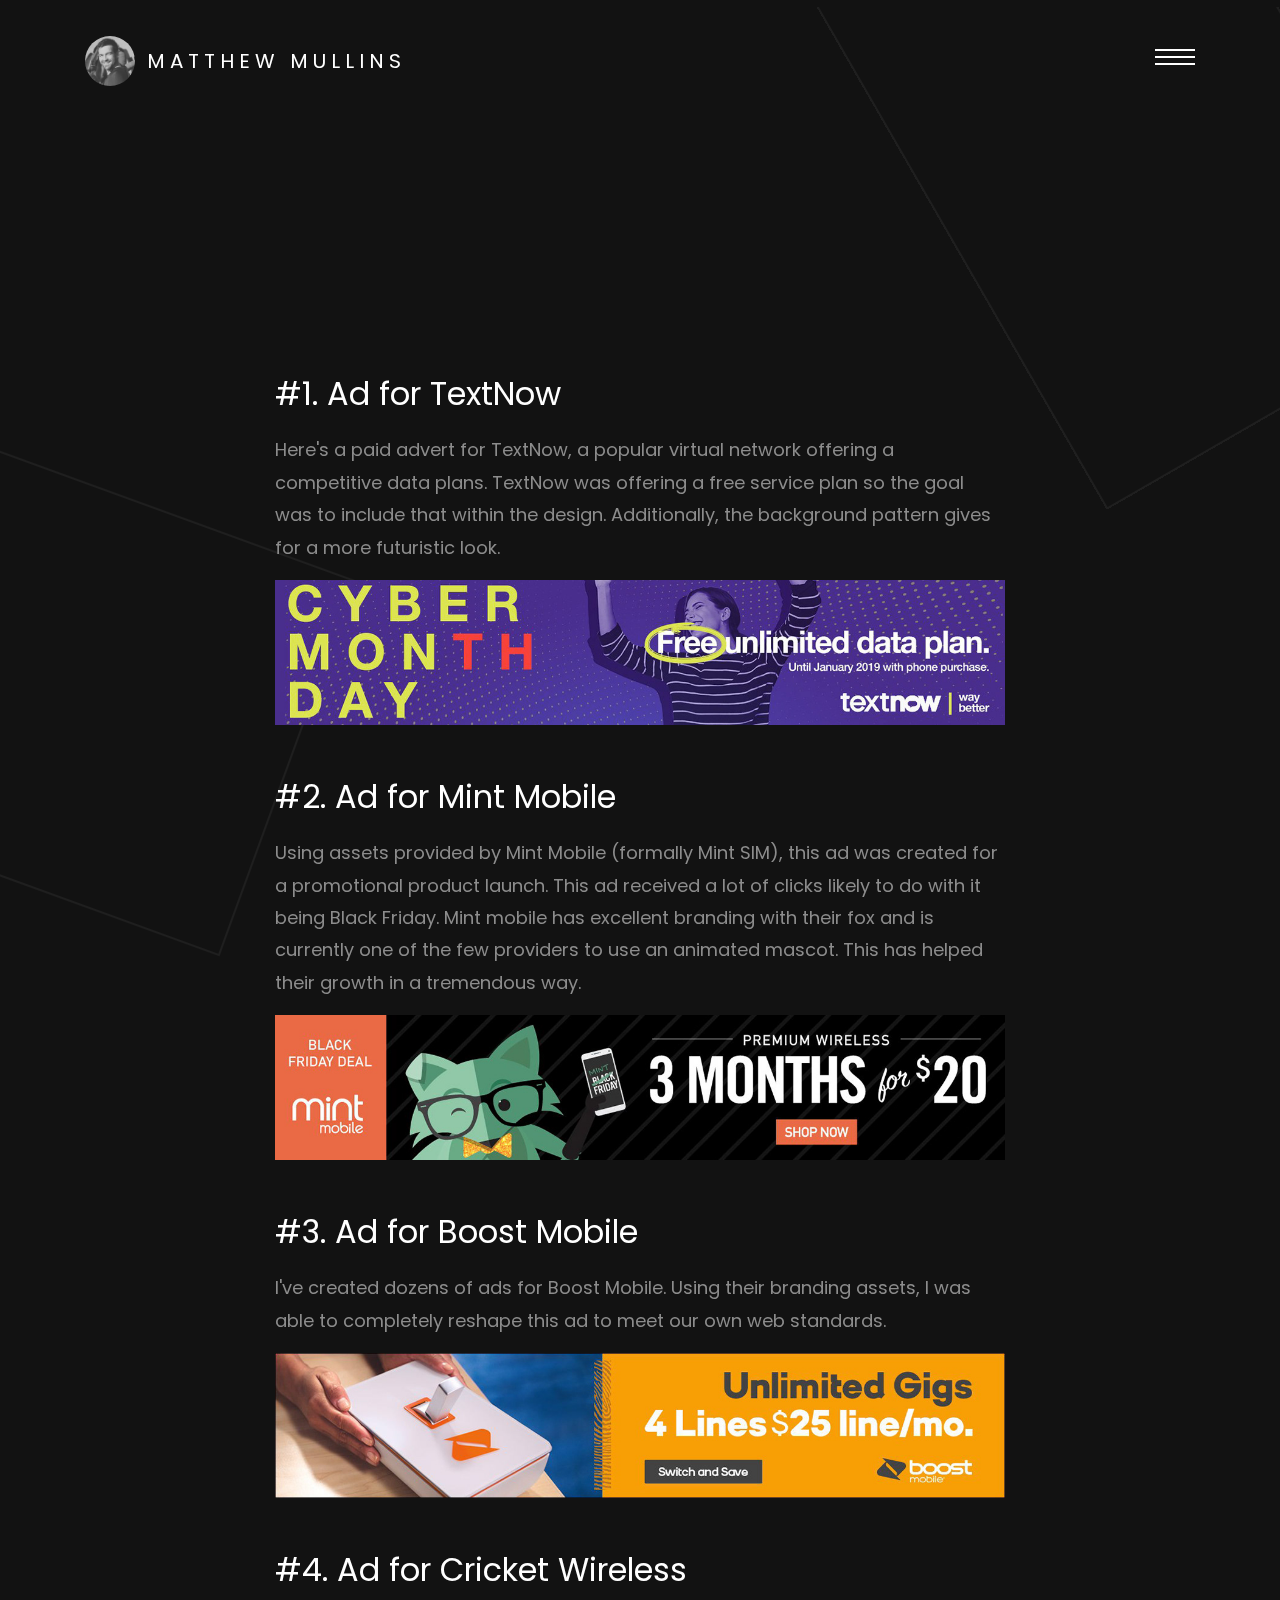
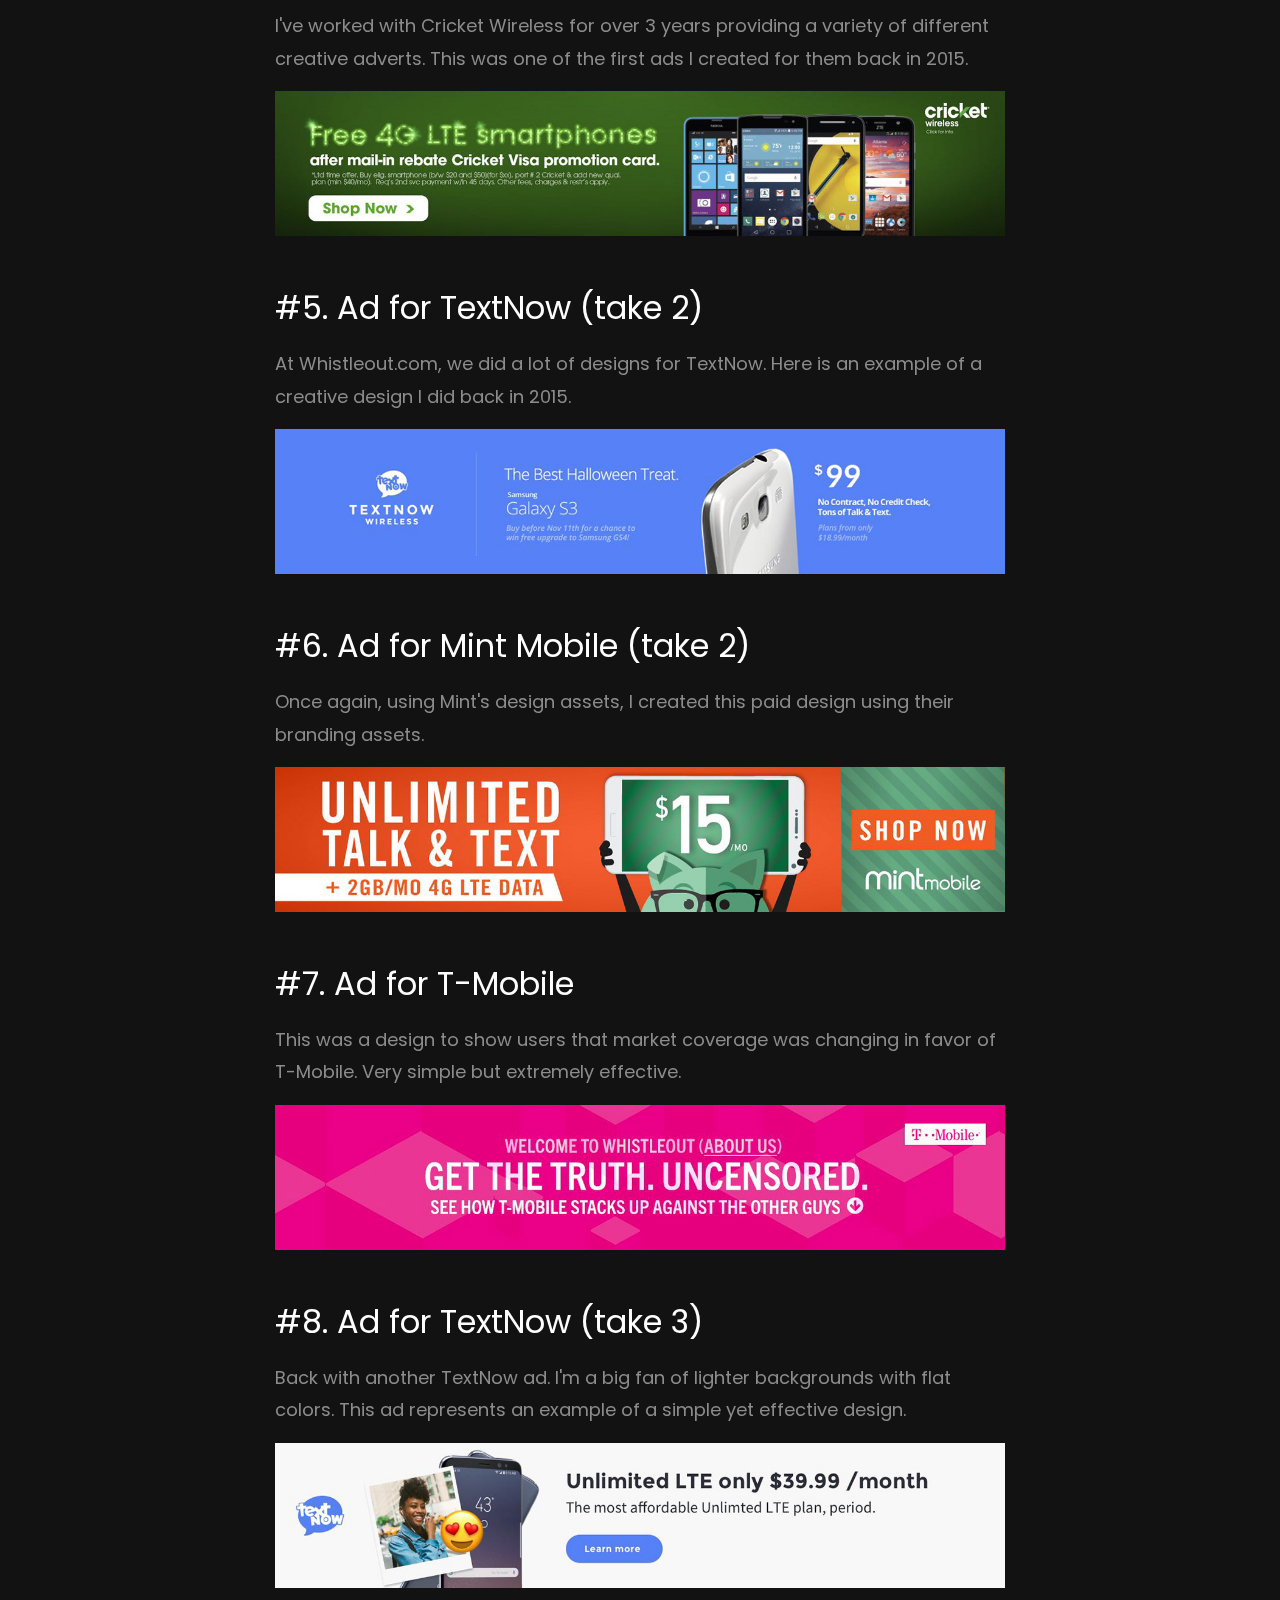
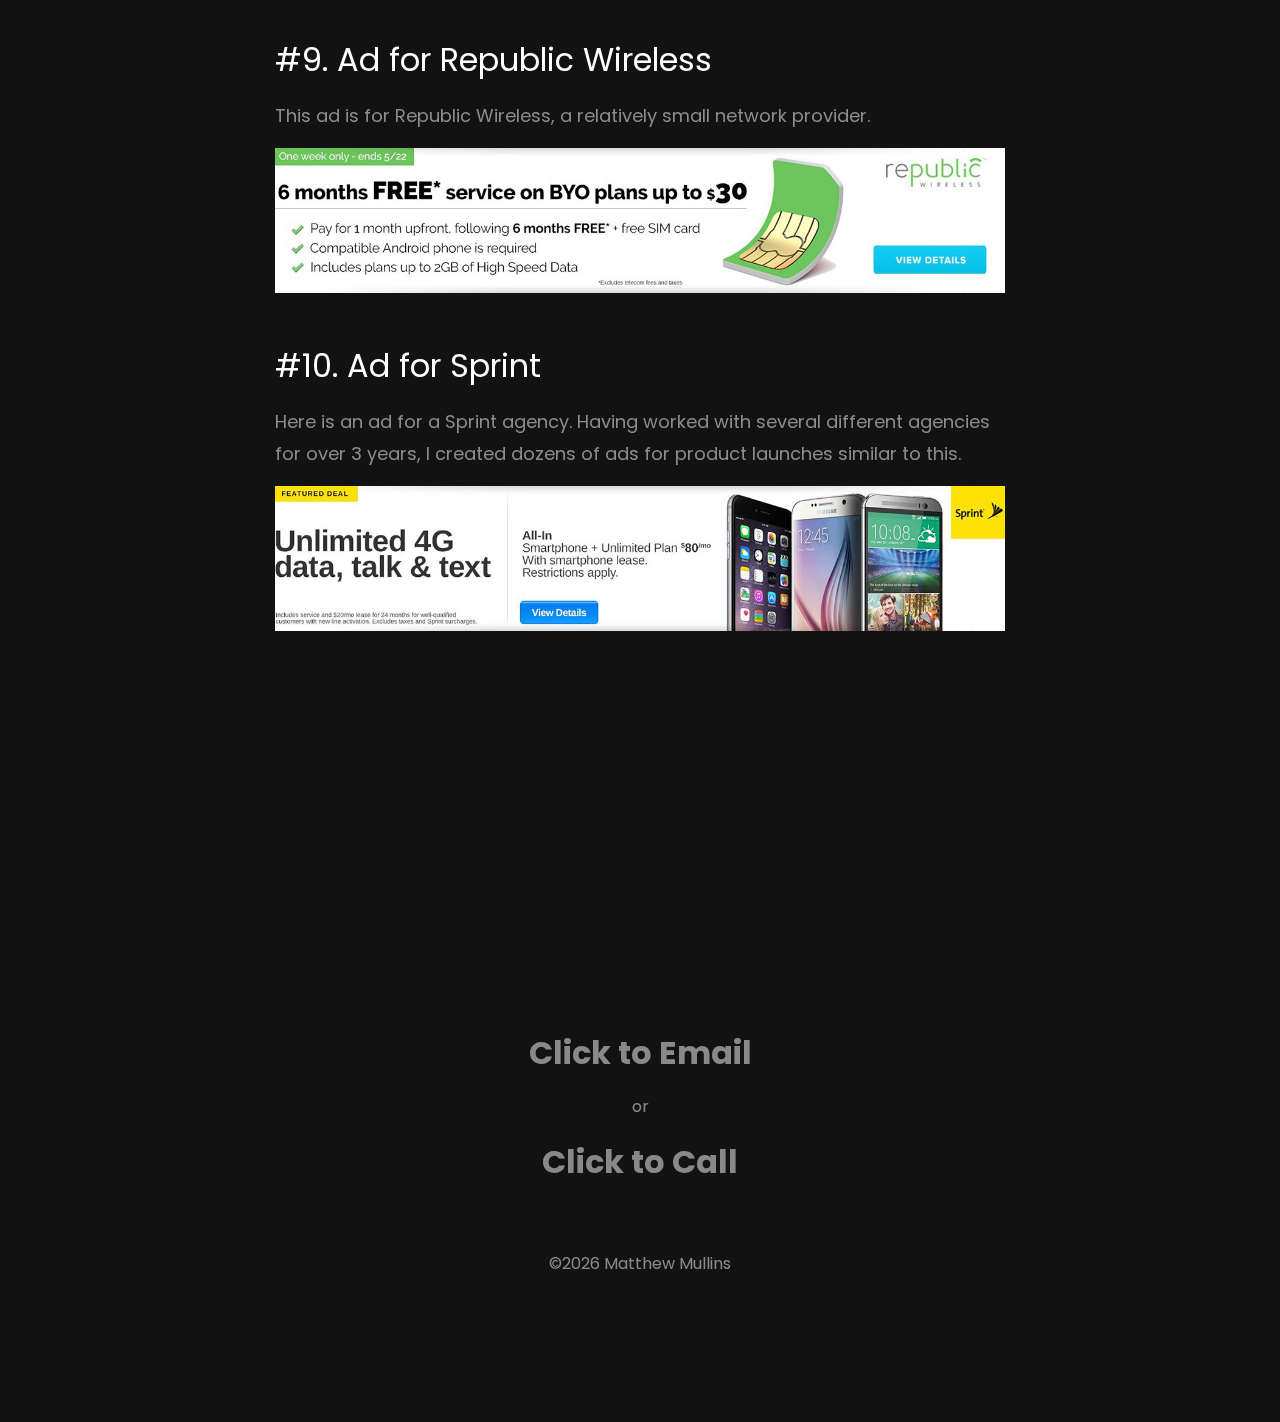
<file: project5.html>
<!DOCTYPE html>
<html lang="en">
  <head>
    <title>Matthew Mullins Design Portfolio</title>
    <meta charset="utf-8">
    <meta name="viewport" content="width=device-width, initial-scale=1, shrink-to-fit=no">
    
    <link href="https://fonts.googleapis.com/css?family=Poppins:300,400,700" rel="stylesheet">

    <link rel="stylesheet" href="css/open-iconic-bootstrap.min.css">
    <link rel="stylesheet" href="css/animate.css">
    
    <link rel="stylesheet" href="css/owl.carousel.min.css">
    <link rel="stylesheet" href="css/owl.theme.default.min.css">
    <link rel="stylesheet" href="css/magnific-popup.css">

    <link rel="stylesheet" href="css/aos.css">

    <link rel="stylesheet" href="css/ionicons.min.css">

    <link rel="stylesheet" href="css/bootstrap-datepicker.css">
    <link rel="stylesheet" href="css/jquery.timepicker.css">

    
    <link rel="stylesheet" href="css/flaticon.css">
    <link rel="stylesheet" href="css/icomoon.css">
    <link rel="stylesheet" href="css/style.css">
  </head>
  <body>

    <div class="KW_progressContainer">
      <div class="KW_progressBar">

      </div>
    </div>
    <div class="page">
      <nav id="colorlib-main-nav" role="navigation">
        <a href="#" class="js-colorlib-nav-toggle colorlib-nav-toggle active"><i></i></a>
        <div class="js-fullheight colorlib-table">
          <div class="img" style="background-image: url(images/hero.jpg);"></div>
          <div class="colorlib-table-cell js-fullheight">
            <div class="row no-gutters">
              <div class="col-md-12 text-center">
                <h1 class="mb-4"><a href="./" class="logo">Matthew Mullins</a></h1>
                <ul>
                  <li><a href="./"><span><small>01</small>Home</span></a></li>
                  <li><a href="./about"><span><small>02</small>About</span></a></li>
                  <li><a href="./portfolio"><span><small>03</small>Portfolio</span></a></li>
                </ul>
              </div>
            </div>
          </div>
        </div>
      </nav>
    
    <div id="colorlib-page">
      <header>
        <div class="container">
          <div class="row">
            <div class="col-md-12">
              <div class="colorlib-navbar-brand">
                <a class="colorlib-logo" href="./"><span class="logo-img" style="background-image: url(images/hero_nav.jpg);"></span>Matthew Mullins</a>
              </div>
              <a href="#" class="js-colorlib-nav-toggle colorlib-nav-toggle"><i></i></a>
            </div>
          </div>
        </div>
      </header>

      <section class="ftco-section">
        <div class="container mt-5">
        	<div class="row justify-content-center mb-5 pb-5">
            <div class="col-md-7 text-center heading-section ftco-animate">
              <span>Advertising</span>
              <h2>Graphic Design for Web</h2>
            </div>
          </div>
          <div class="row d-flex justify-content-center">
            <div class="col-md-8">
              <h2 class="mb-3">#1. Ad for TextNow</h2>
              <p>Here's a paid advert for TextNow, a popular virtual network offering a competitive data plans. TextNow was offering a free service plan so the goal was to include that within the design. Additionally, the background pattern gives for a more futuristic look.</p>
              <p>
                <img src="images/ad_1.jpg" alt="" class="img-fluid">
              </p><br>
              <h2 class="mb-3">#2. Ad for Mint Mobile</h2>
              <p>Using assets provided by Mint Mobile (formally Mint SIM), this ad was created for a promotional product launch. This ad received a lot of clicks likely to do with it being Black Friday. Mint mobile has excellent branding with their fox and is currently one of the few providers to use an animated mascot. This has helped their growth in a tremendous way.</p>
              <p>
                <img src="images/ad_2.jpg" alt="" class="img-fluid">
              </p><br>
              <h2 class="mb-3">#3. Ad for Boost Mobile</h2>
              <p>I've created dozens of ads for Boost Mobile. Using their branding assets, I was able to completely reshape this ad to meet our own web standards.</p>
              <p>
                <img src="images/ad_3.jpg" alt="" class="img-fluid">
              </p><br>
              <h2 class="mb-3">#4. Ad for Cricket Wireless</h2>
              <p>I've worked with Cricket Wireless for over 3 years providing a variety of different creative adverts. This was one of the first ads I created for them back in 2015.</p>
              <p>
                <img src="images/ad_4.jpg" alt="" class="img-fluid">
              </p><br>
              <h2 class="mb-3">#5. Ad for TextNow (take 2)</h2>
              <p>At Whistleout.com, we did a lot of designs for TextNow. Here is an example of a creative design I did back in 2015.</p>
              <p>
                <img src="images/ad_5.jpg" alt="" class="img-fluid">
              </p><br>
              <h2 class="mb-3">#6. Ad for Mint Mobile (take 2)</h2>
              <p>Once again, using Mint's design assets, I created this paid design using their branding assets.</p>
              <p>
                <img src="images/ad_6.jpg" alt="" class="img-fluid">
              </p><br>
              <h2 class="mb-3">#7. Ad for T-Mobile</h2>
              <p>This was a design to show users that market coverage was changing in favor of T-Mobile. Very simple but extremely effective.</p>
              <p>
                <img src="images/ad_7.jpg" alt="" class="img-fluid">
              </p><br>
              <h2 class="mb-3">#8. Ad for TextNow (take 3)</h2>
              <p>Back with another TextNow ad. I'm a big fan of lighter backgrounds with flat colors. This ad represents an example of a simple yet effective design.</p>
              <p>
                <img src="images/ad_8.jpg" alt="" class="img-fluid">
              </p><br>
              <h2 class="mb-3">#9. Ad for Republic Wireless</h2>
              <p>This ad is for Republic Wireless, a relatively small network provider.</p>
              <p>
                <img src="images/ad_9.jpg" alt="" class="img-fluid">
              </p><br>
              <h2 class="mb-3">#10. Ad for Sprint</h2>
              <p>Here is an ad for a Sprint agency. Having worked with several different agencies for over 3 years, I created dozens of ads for product launches similar to this.</p>
              <p>
                <img src="images/ad_10.jpg" alt="" class="img-fluid">
              </p>
               <!-- .col-md-8 -->

          </div>
        </div>
      </section>
      
      <footer class="ftco-footer ftco-bg-dark ftco-section">
        <div class="container">
          <div class="row mb-5 justify-content-center">
            <div class="col-md-5 text-center">
              <div class="ftco-footer-widget mb-5">
                <ul class="ftco-footer-social list-unstyled">
                  <li class="ftco-animate"><a href="https://github.com/matthewmullins"><span
                        class="icon-github"></span></a></li>
                  <li class="ftco-animate"><a href="https://www.linkedin.com/in/matthew-mullins-b7167a186/"><span
                        class="icon-linkedin"></span></a></li>
                  <li class="ftco-animate"><a href="mailto:msmullins3@outlook.com"><span
                        class="icon-envelope"></span></a></li>
                </ul>
              </div>
               <div class="ftco-footer-widget">
                <h2 class="mb-3"><a href="mailto:msmullins3@outlook.com">Click to Email</a></h2>
                <p>or</p>
                <h2 class="mb-3"><a href="tel:+14422244005">Click to Call</a></h2>
              </div>
            </div>
          </div>
          <div class="row">
            <div class="col-md-12 text-center">

              <p>
       &copy;<script>document.write(new Date().getFullYear());</script> <a href="" target=""></a> Matthew Mullins</p>
            </div>
          </div>
        </div>
      </footer>

      <!-- loader -->
      <div id="ftco-loader" class="show fullscreen"><svg class="circular" width="48px" height="48px"><circle class="path-bg" cx="24" cy="24" r="22" fill="none" stroke-width="4" stroke="#eeeeee"/><circle class="path" cx="24" cy="24" r="22" fill="none" stroke-width="4" stroke-miterlimit="10" stroke="#F96D00"/></svg></div>

      </div>

    </div>


    <script src="js/jquery.min.js"></script>
    <script src="js/jquery-migrate-3.0.1.min.js"></script>
    <script src="js/popper.min.js"></script>
    <script src="js/bootstrap.min.js"></script>
    <script src="js/jquery.easing.1.3.js"></script>
    <script src="js/jquery.waypoints.min.js"></script>
    <script src="js/jquery.stellar.min.js"></script>
    <script src="js/owl.carousel.min.js"></script>
    <script src="js/jquery.magnific-popup.min.js"></script>
    <script src="js/aos.js"></script>
    <script src="js/jquery.animateNumber.min.js"></script>
    <script src="js/scrollax.min.js"></script>
    <script src="js/bootstrap-datepicker.js"></script>
    <script src="js/jquery.timepicker.min.js"></script>
    <script src="js/main.js"></script>
    
  </body>
</html>
</file>
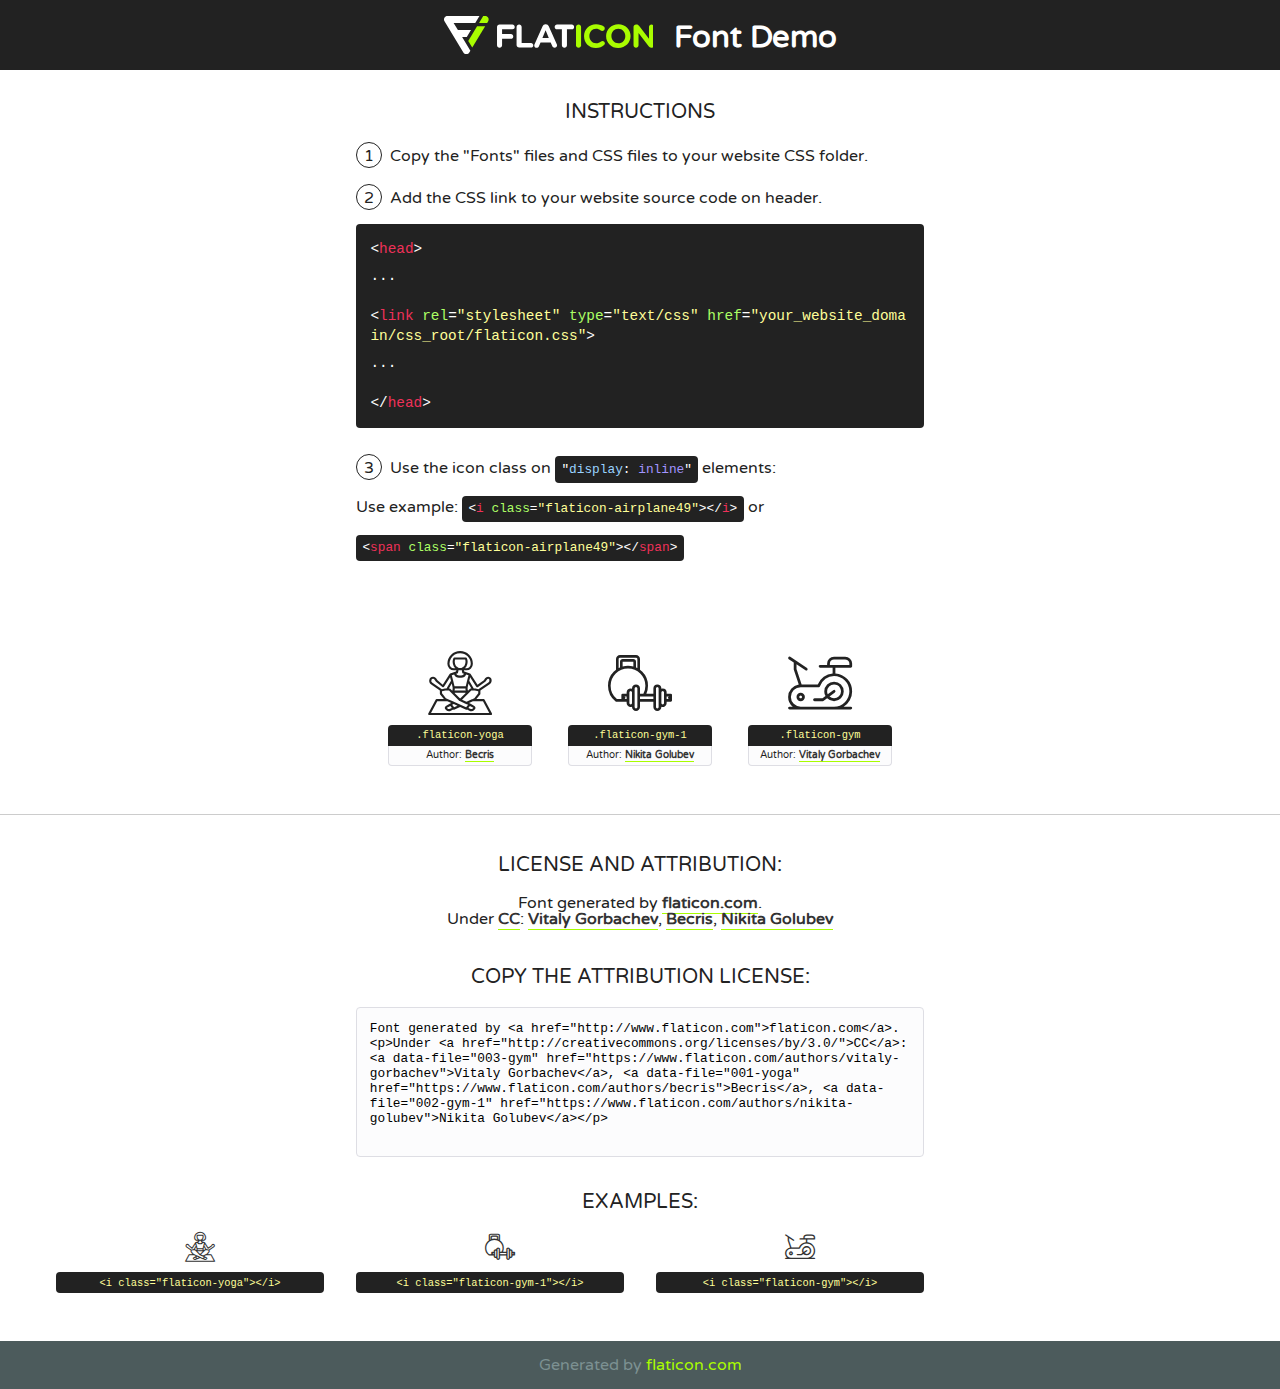
<file: fonts/flaticon/font/flaticon.html>
<!DOCTYPE html>
<!--
  Flaticon icon font: Flaticon
  Creation date: 23/07/2018 14:52
-->
<html>
<!DOCTYPE html>
<html>

<head>
    <title>Flaticon WebFont</title>
    <link href="http://fonts.googleapis.com/css?family=Varela+Round" rel="stylesheet" type="text/css" />
    <link rel="stylesheet" type="text/css" href="flaticon.css">
    <meta charset="UTF-8">
    <style>
    html, body, div, span, applet, object, iframe,
    h1, h2, h3, h4, h5, h6, p, blockquote, pre,
    a, abbr, acronym, address, big, cite, code,
    del, dfn, em, img, ins, kbd, q, s, samp,
    small, strike, strong, sub, sup, tt, var,
    b, u, i, center,
    dl, dt, dd, ol, ul, li,
    fieldset, form, label, legend,
    table, caption, tbody, tfoot, thead, tr, th, td,
    article, aside, canvas, details, embed, 
    figure, figcaption, footer, header, hgroup, 
    menu, nav, output, ruby, section, summary,
    time, mark, audio, video {
        margin: 0;
        padding: 0;
        border: 0;
        font-size: 100%;
        font: inherit;
        vertical-align: baseline;
    }
    /* HTML5 display-role reset for older browsers */
    article, aside, details, figcaption, figure, 
    footer, header, hgroup, menu, nav, section {
        display: block;
    }
    body {
        line-height: 1;
    }
    ol, ul {
        list-style: none;
    }
    blockquote, q {
        quotes: none;
    }
    blockquote:before, blockquote:after,
    q:before, q:after {
        content: '';
        content: none;
    }
    table {
        border-collapse: collapse;
        border-spacing: 0;
    }
    body {
        font-family: 'Varela Round', Helvetica, Arial, sans-serif;
        font-size: 16px;
        color: #222;
    }
    a {
        color: #333;
        border-bottom: 1px solid #a9fd00;
        font-weight: bold;
        text-decoration: none;
    }
    * {
        -moz-box-sizing: border-box;
        -webkit-box-sizing: border-box;
        box-sizing: border-box;
        margin: 0;
        padding: 0;
    }
    [class^="flaticon-"]:before, [class*=" flaticon-"]:before, [class^="flaticon-"]:after, [class*=" flaticon-"]:after {
        font-family: Flaticon;
        font-size: 30px;
        font-style: normal;
        margin-left: 20px;
        color: #333;
    }
    .wrapper {
        max-width: 600px;
        margin: auto;
        padding: 0 1em;
    }
    .title {
        font-size: 1.25em;
        text-align: center;
        margin-bottom: 1em;
        text-transform: uppercase;
    }
    header {
        text-align: center;
        background-color: #222;
        color: #fff;
        padding: 1em;
    }
    header .logo {
        width: 210px;
        height: 38px;
        display: inline-block;
        vertical-align: middle;
        margin-right: 1em;
        border: none;
    }
    header strong {
        font-size: 1.95em;
        font-weight: bold;
        vertical-align: middle;
        margin-top: 5px;
        display: inline-block;
    }
    .demo {
        margin: 2em auto;
        line-height: 1.25em;
    }
    .demo ul li {
        margin-bottom: 1em;
    }
    .demo ul li .num {
        color: #222;
        border-radius: 20px;
        display: inline-block;
        width: 26px;
        padding: 3px;
        height: 26px;
        text-align: center;
        margin-right: 0.5em;
        border: 1px solid #222;
    }
    .demo ul li code {
        background-color: #222;
        border-radius: 4px;
        padding: 0.25em 0.5em;
        display: inline-block;
        color: #fff;
        font-family: Consolas,Monaco,Lucida Console,Liberation Mono,DejaVu Sans Mono,Bitstream Vera Sans Mono,Courier New, monospace;
        font-weight: lighter;
        margin-top: 1em;
        font-size: 0.8em;
        word-break: break-all;
    }
    .demo ul li code.big {
        padding: 1em;
        font-size: 0.9em;
    }
    .demo ul li code .red {
        color: #EF3159;
    }
    .demo ul li code .green {
        color: #ACFF65;
    }
    .demo ul li code .yellow {
        color: #FFFF99;
    }
    .demo ul li code .blue {
        color: #99D3FF;
    }
    .demo ul li code .purple {
        color: #A295FF;
    }
    .demo ul li code .dots {
        margin-top: 0.5em;
        display: block;
    }
    #glyphs {
        border-bottom: 1px solid #ccc;
        padding: 2em 0;
        text-align: center;
    }
    .glyph {
        display: inline-block;
        width: 9em;
        margin: 1em;
        text-align: center;
        vertical-align: top;
        background: #FFF;
    }
    .glyph .glyph-icon {
        padding: 10px;
        display: block;
        font-family:"Flaticon";
        font-size: 64px;
        line-height: 1;
    }
    .glyph .glyph-icon:before {
        font-size: 64px;
        color: #222;
        margin-left: 0;
    }
    .class-name {
        font-size: 0.65em;
        background-color: #222;
        color: #fff;
        border-radius: 4px 4px 0 0;
        padding: 0.5em;
        color: #FFFF99;
        font-family: Consolas,Monaco,Lucida Console,Liberation Mono,DejaVu Sans Mono,Bitstream Vera Sans Mono,Courier New, monospace;
    }
    .author-name {
        font-size: 0.6em;
        background-color: #fcfcfd;
        border: 1px solid #DEDEE4;
        border-top: 0;
        border-radius: 0 0 4px 4px;
        padding: 0.5em;
    }
    .class-name:last-child {
        font-size: 10px;
        color:#888;
    }
    .class-name:last-child a {
        font-size: 10px;
        color:#555;
    }
    .class-name:last-child a:hover {
        color:#a9fd00;
    }
    .glyph > input {
        display: block;
        width: 100px;
        margin: 5px auto;
        text-align: center;
        font-size: 12px;
        cursor: text;
    }
    .glyph > input.icon-input {
        font-family:"Flaticon";
        font-size: 16px;
        margin-bottom: 10px;
    }
    .attribution .title {
        margin-top: 2em;
    }
    .attribution textarea {
        background-color: #fcfcfd;
        padding: 1em;
        border: none;
        box-shadow: none;
        border: 1px solid #DEDEE4;
        border-radius: 4px;
        resize: none;
        width: 100%;
        height: 150px;
        font-size: 0.8em;
        font-family: Consolas,Monaco,Lucida Console,Liberation Mono,DejaVu Sans Mono,Bitstream Vera Sans Mono,Courier New, monospace;
        -webkit-appearance: none;
    }
    .iconsuse {
        margin: 2em auto;
        text-align: center;
        max-width: 1200px;
    }
    .iconsuse:after {
        content: '';
        display: table;
        clear: both;
    }
    .iconsuse .image {
        float: left;
        width: 25%;
        padding: 0 1em;
    }
    .iconsuse .image p {
        margin-bottom: 1em;
    }
    .iconsuse .image span {
        display: block;
        font-size: 0.65em;
        background-color: #222;
        color: #fff;
        border-radius: 4px;
        padding: 0.5em;
        color: #FFFF99;
        margin-top: 1em;
        font-family: Consolas,Monaco,Lucida Console,Liberation Mono,DejaVu Sans Mono,Bitstream Vera Sans Mono,Courier New, monospace;
    }
    #footer {
        text-align: center;
        background-color: #4C5B5C;
        color: #7c9192;
        padding: 1em;
    }
    #footer a {
        border: none;
        color: #a9fd00;
        font-weight: normal;
    }
    @media (max-width: 960px) {
        .iconsuse .image {
            width: 50%;
        }
    }
    @media (max-width: 560px) {
        .iconsuse .image {
            width: 100%;
        }
    }
    </style>
</head>

<body class="characters-off">

    <header>
        <a href="http://www.flaticon.com" target="_blank" class="logo">
            <svg version="1.1" xmlns="http://www.w3.org/2000/svg" xmlns:xlink="http://www.w3.org/1999/xlink" xmlns:a="http://ns.adobe.com/AdobeSVGViewerExtensions/3.0/" viewBox="0 0 560.875 102.036" enable-background="new 0 0 560.875 102.036" xml:space="preserve">
                <defs>
                </defs>
                <g>
                    <g class="letters">
                        <path fill="#ffffff" d="M141.596,29.675c0-3.777,2.985-6.767,6.764-6.767h34.438c3.426,0,6.15,2.728,6.15,6.15
                        c0,3.43-2.724,6.149-6.15,6.149h-27.674v13.091h23.719c3.429,0,6.151,2.724,6.151,6.15c0,3.43-2.723,6.149-6.151,6.149h-23.719
                        v17.574c0,3.773-2.986,6.761-6.764,6.761c-3.779,0-6.764-2.989-6.764-6.761V29.675z"></path>
                        <path fill="#ffffff" d="M193.844,29.149c0-3.781,2.985-6.767,6.764-6.767c3.776,0,6.763,2.985,6.763,6.767v42.957h25.039
                        c3.426,0,6.149,2.726,6.149,6.153c0,3.425-2.723,6.15-6.149,6.15h-31.802c-3.779,0-6.764-2.986-6.764-6.768V29.149z"></path>
                        <path fill="#ffffff" d="M241.891,75.71l21.438-48.407c1.492-3.341,4.215-5.357,7.906-5.357h0.792
                        c3.686,0,6.323,2.017,7.815,5.357l21.439,48.407c0.436,0.967,0.701,1.845,0.701,2.723c0,3.602-2.809,6.501-6.414,6.501
                        c-3.161,0-5.269-1.845-6.499-4.655l-4.132-9.661h-27.059l-4.301,10.102c-1.144,2.631-3.426,4.214-6.237,4.214
                        c-3.517,0-6.24-2.81-6.24-6.325C241.1,77.64,241.451,76.677,241.891,75.71z M279.932,58.666l-8.521-20.297l-8.526,20.297H279.932
                        z"></path>
                        <path fill="#ffffff" d="M314.864,35.387H301.86c-3.429,0-6.239-2.813-6.239-6.238c0-3.429,2.811-6.24,6.239-6.24h39.533
                        c3.426,0,6.237,2.811,6.237,6.24c0,3.425-2.811,6.238-6.237,6.238h-13.001v42.785c0,3.773-2.99,6.761-6.764,6.761
                        c-3.779,0-6.764-2.989-6.764-6.761V35.387z"></path>
                        <path fill="#A9FD00" d="M352.615,29.149c0-3.781,2.985-6.767,6.767-6.767c3.774,0,6.761,2.985,6.761,6.767v49.024
                        c0,3.773-2.987,6.761-6.761,6.761c-3.781,0-6.767-2.989-6.767-6.761V29.149z"></path>
                        <path fill="#A9FD00" d="M374.132,53.836v-0.179c0-17.481,13.178-31.801,32.065-31.801c9.22,0,15.459,2.458,20.557,6.238
                        c1.402,1.054,2.637,2.985,2.637,5.357c0,3.692-2.985,6.59-6.681,6.59c-1.845,0-3.071-0.702-4.044-1.319
                        c-3.776-2.813-7.729-4.393-12.562-4.393c-10.364,0-17.831,8.611-17.831,19.154v0.173c0,10.542,7.291,19.329,17.831,19.329
                        c5.715,0,9.492-1.756,13.359-4.834c1.049-0.874,2.458-1.491,4.039-1.491c3.429,0,6.325,2.813,6.325,6.236
                        c0,2.106-1.056,3.78-2.282,4.834c-5.539,4.834-12.036,7.733-21.878,7.733C387.572,85.464,374.132,71.493,374.132,53.836z"></path>
                        <path fill="#A9FD00" d="M433.009,53.836v-0.179c0-17.481,13.79-31.801,32.766-31.801c18.981,0,32.592,14.143,32.592,31.628v0.173
                        c0,17.483-13.785,31.807-32.769,31.807C446.625,85.464,433.009,71.32,433.009,53.836z M484.224,53.836v-0.179
                        c0-10.539-7.725-19.326-18.626-19.326c-10.893,0-18.449,8.611-18.449,19.154v0.173c0,10.542,7.73,19.329,18.626,19.329
                        C476.676,72.986,484.224,64.378,484.224,53.836z"></path>
                        <path fill="#A9FD00" d="M506.233,29.321c0-3.774,2.99-6.763,6.767-6.763h1.401c3.252,0,5.183,1.583,7.029,3.953l26.093,34.265
                        V29.059c0-3.692,2.99-6.677,6.681-6.677c3.683,0,6.671,2.985,6.671,6.677v48.934c0,3.78-2.987,6.765-6.764,6.765h-0.436
                        c-3.257,0-5.188-1.581-7.034-3.953l-27.056-35.492v32.944c0,3.687-2.985,6.676-6.678,6.676c-3.683,0-6.673-2.989-6.673-6.676
                        V29.321z"></path>
                    </g>
                    <g class="insignia">
                        <path fill="#ffffff" d="M48.372,56.137h12.517l11.156-18.537H37.186L25.688,18.539h57.825L94.668,0H9.271
                        C5.925,0,2.842,1.801,1.198,4.716c-1.644,2.907-1.593,6.482,0.134,9.343l50.38,83.501c1.678,2.781,4.689,4.476,7.938,4.476
                        c3.246,0,6.257-1.695,7.935-4.476l2.898-4.804L48.372,56.137z"></path>
                        <g class="i">
                            <path fill="#A9FD00" d="M93.575,18.539h0.031v0.004l21.652,0.004l2.705-4.488c1.727-2.861,1.778-6.436,0.133-9.343
                            C116.454,1.801,113.371,0,110.026,0h-5.294L93.575,18.539z"></path>
                            <polygon fill="#A9FD00" points="88.291,27.356 64.725,66.486 75.519,84.404 109.942,27.356"></polygon>
                        </g>
                    </g>
                </g>
            </svg>
        </a>
        <strong>Font Demo</strong>
    </header>


    <section class="demo wrapper">

        <p class="title">Instructions</p>

        <ul>
            <li>
                <span class="num">1</span>Copy the "Fonts" files and CSS files to your website CSS folder.
            </li>
            <li>
                <span class="num">2</span>Add the CSS link to your website source code on header.
                <code class="big">
                    &lt;<span class="red">head</span>&gt;
                    <br/><span class="dots">...</span>
                    <br/>&lt;<span class="red">link</span> <span class="green">rel</span>=<span class="yellow">"stylesheet"</span> <span class="green">type</span>=<span class="yellow">"text/css"</span> <span class="green">href</span>=<span class="yellow">"your_website_domain/css_root/flaticon.css"</span>&gt;
                    <br/><span class="dots">...</span>
                    <br/>&lt;/<span class="red">head</span>&gt;
                </code>
            </li>

            <li>
                <p>
                    <span class="num">3</span>Use the icon class on <code>"<span class="blue">display</span>:<span class="purple"> inline</span>"</code> elements:
                    <br />
                    Use example: <code>&lt;<span class="red">i</span> <span class="green">class</span>=<span class="yellow">&quot;flaticon-airplane49&quot;</span>&gt;&lt;/<span class="red">i</span>&gt;</code> or <code>&lt;<span class="red">span</span> <span class="green">class</span>=<span class="yellow">&quot;flaticon-airplane49&quot;</span>&gt;&lt;/<span class="red">span</span>&gt;</code>
            </li>
        </ul>

    </section>




   <section id="glyphs">          
    
      
        <div class="glyph"><div class="glyph-icon flaticon-yoga"></div>
            <div class="class-name">.flaticon-yoga</div>
            <div class="author-name">Author: <a data-file="001-yoga" href="https://www.flaticon.com/authors/becris">Becris</a> </div> 
        </div>        
        
        <div class="glyph"><div class="glyph-icon flaticon-gym-1"></div>
            <div class="class-name">.flaticon-gym-1</div>
            <div class="author-name">Author: <a data-file="002-gym-1" href="https://www.flaticon.com/authors/nikita-golubev">Nikita Golubev</a> </div> 
        </div>        
        
        <div class="glyph"><div class="glyph-icon flaticon-gym"></div>
            <div class="class-name">.flaticon-gym</div>
            <div class="author-name">Author: <a data-file="003-gym" href="https://www.flaticon.com/authors/vitaly-gorbachev">Vitaly Gorbachev</a> </div> 
        </div>        
        

    </section>



    <section class="attribution wrapper"   style="text-align:center;">

      <div class="title">License and attribution:</div><div class="attrDiv">Font generated by <a href="http://www.flaticon.com">flaticon.com</a>. <div><p>Under <a href="http://creativecommons.org/licenses/by/3.0/">CC</a>: <a data-file="003-gym" href="https://www.flaticon.com/authors/vitaly-gorbachev">Vitaly Gorbachev</a>, <a data-file="001-yoga" href="https://www.flaticon.com/authors/becris">Becris</a>, <a data-file="002-gym-1" href="https://www.flaticon.com/authors/nikita-golubev">Nikita Golubev</a></p>  </div>
      </div>
      <div class="title">Copy the Attribution License:</div>

    <textarea onclick="this.focus();this.select();">Font generated by &lt;a href=&quot;http://www.flaticon.com&quot;&gt;flaticon.com&lt;/a&gt;. <p>Under <a href="http://creativecommons.org/licenses/by/3.0/">CC</a>: <a data-file="003-gym" href="https://www.flaticon.com/authors/vitaly-gorbachev">Vitaly Gorbachev</a>, <a data-file="001-yoga" href="https://www.flaticon.com/authors/becris">Becris</a>, <a data-file="002-gym-1" href="https://www.flaticon.com/authors/nikita-golubev">Nikita Golubev</a></p>  
     </textarea>

    </section>

    <section class="iconsuse">

          <div class="title">Examples:</div>            
             
            <div class="image">
                <p>
                    <i class="glyph-icon flaticon-yoga"></i> 
                    <span>&lt;i class=&quot;flaticon-yoga&quot;&gt;&lt;/i&gt;</span>
                </p>
            </div>
            
            <div class="image">
                <p>
                    <i class="glyph-icon flaticon-gym-1"></i> 
                    <span>&lt;i class=&quot;flaticon-gym-1&quot;&gt;&lt;/i&gt;</span>
                </p>
            </div>
            
            <div class="image">
                <p>
                    <i class="glyph-icon flaticon-gym"></i> 
                    <span>&lt;i class=&quot;flaticon-gym&quot;&gt;&lt;/i&gt;</span>
                </p>
            </div>
                       
        </div>
                            
    </section>

<div id="footer">
    <div>Generated by <a href="http://www.flaticon.com">flaticon.com</a>
    </div>
</div>



</body>
</html>
</file>
<file: css/flaticon.css>
/*
    Flaticon icon font: Flaticon
    Creation date: 23/07/2018 14:52
    */

@font-face {
  font-family: "Flaticon";
  src: url("../fonts/flaticon/font/Flaticon.eot");
  src: url("../fonts/flaticon/font/Flaticon.eot?#iefix") format("embedded-opentype"),
       url("../fonts/flaticon/font/Flaticon.woff") format("woff"),
       url("../fonts/flaticon/font/Flaticon.ttf") format("truetype"),
       url("../fonts/flaticon/font/Flaticon.svg#Flaticon") format("svg");
  font-weight: normal;
  font-style: normal;
}

@media screen and (-webkit-min-device-pixel-ratio:0) {
  @font-face {
    font-family: "Flaticon";
    src: url("../fonts/flaticon/font/Flaticon.svg#Flaticon") format("svg");
  }
}

[class^="flaticon-"]:before, [class*=" flaticon-"]:before,
[class^="flaticon-"]:after, [class*=" flaticon-"]:after {   
  font-family: Flaticon;
  font-style: normal;
  font-weight: normal;
  font-variant: normal;
  text-transform: none;
  line-height: 1;

  /* Better Font Rendering =========== */
  -webkit-font-smoothing: antialiased;
  -moz-osx-font-smoothing: grayscale;
}

.flaticon-yoga:before { content: "\f100"; }
.flaticon-gym-1:before { content: "\f101"; }
.flaticon-gym:before { content: "\f102"; }
</file>
<file: css/icomoon.css>
@font-face {
  font-family: 'icomoon';
  src:  url('../fonts/icomoon/icomoon.eot?6tt51o');
  src:  url('../fonts/icomoon/icomoon.eot?6tt51o#iefix') format('embedded-opentype'),
    url('../fonts/icomoon/icomoon.ttf?6tt51o') format('truetype'),
    url('../fonts/icomoon/icomoon.woff?6tt51o') format('woff'),
    url('../fonts/icomoon/icomoon.svg?6tt51o#icomoon') format('svg');
  font-weight: normal;
  font-style: normal;
}

[class^="icon-"], [class*=" icon-"] {
  /* use !important to prevent issues with browser extensions that change fonts */
  font-family: 'icomoon' !important;
  speak: none;
  font-style: normal;
  font-weight: normal;
  font-variant: normal;
  text-transform: none;
  line-height: 1;

  /* Better Font Rendering =========== */
  -webkit-font-smoothing: antialiased;
  -moz-osx-font-smoothing: grayscale;
}

.icon-asterisk:before {
  content: "\f069";
}
.icon-plus:before {
  content: "\f067";
}
.icon-question:before {
  content: "\f128";
}
.icon-minus:before {
  content: "\f068";
}
.icon-glass:before {
  content: "\f000";
}
.icon-music:before {
  content: "\f001";
}
.icon-search:before {
  content: "\f002";
}
.icon-envelope-o:before {
  content: "\f003";
}
.icon-heart:before {
  content: "\f004";
}
.icon-star:before {
  content: "\f005";
}
.icon-star-o:before {
  content: "\f006";
}
.icon-user:before {
  content: "\f007";
}
.icon-film:before {
  content: "\f008";
}
.icon-th-large:before {
  content: "\f009";
}
.icon-th:before {
  content: "\f00a";
}
.icon-th-list:before {
  content: "\f00b";
}
.icon-check:before {
  content: "\f00c";
}
.icon-close:before {
  content: "\f00d";
}
.icon-remove:before {
  content: "\f00d";
}
.icon-times:before {
  content: "\f00d";
}
.icon-search-plus:before {
  content: "\f00e";
}
.icon-search-minus:before {
  content: "\f010";
}
.icon-power-off:before {
  content: "\f011";
}
.icon-signal:before {
  content: "\f012";
}
.icon-cog:before {
  content: "\f013";
}
.icon-gear:before {
  content: "\f013";
}
.icon-trash-o:before {
  content: "\f014";
}
.icon-home:before {
  content: "\f015";
}
.icon-file-o:before {
  content: "\f016";
}
.icon-clock-o:before {
  content: "\f017";
}
.icon-road:before {
  content: "\f018";
}
.icon-download:before {
  content: "\f019";
}
.icon-arrow-circle-o-down:before {
  content: "\f01a";
}
.icon-arrow-circle-o-up:before {
  content: "\f01b";
}
.icon-inbox:before {
  content: "\f01c";
}
.icon-play-circle-o:before {
  content: "\f01d";
}
.icon-repeat:before {
  content: "\f01e";
}
.icon-rotate-right:before {
  content: "\f01e";
}
.icon-refresh:before {
  content: "\f021";
}
.icon-list-alt:before {
  content: "\f022";
}
.icon-lock:before {
  content: "\f023";
}
.icon-flag:before {
  content: "\f024";
}
.icon-headphones:before {
  content: "\f025";
}
.icon-volume-off:before {
  content: "\f026";
}
.icon-volume-down:before {
  content: "\f027";
}
.icon-volume-up:before {
  content: "\f028";
}
.icon-qrcode:before {
  content: "\f029";
}
.icon-barcode:before {
  content: "\f02a";
}
.icon-tag:before {
  content: "\f02b";
}
.icon-tags:before {
  content: "\f02c";
}
.icon-book:before {
  content: "\f02d";
}
.icon-bookmark:before {
  content: "\f02e";
}
.icon-print:before {
  content: "\f02f";
}
.icon-camera:before {
  content: "\f030";
}
.icon-font:before {
  content: "\f031";
}
.icon-bold:before {
  content: "\f032";
}
.icon-italic:before {
  content: "\f033";
}
.icon-text-height:before {
  content: "\f034";
}
.icon-text-width:before {
  content: "\f035";
}
.icon-align-left:before {
  content: "\f036";
}
.icon-align-center:before {
  content: "\f037";
}
.icon-align-right:before {
  content: "\f038";
}
.icon-align-justify:before {
  content: "\f039";
}
.icon-list:before {
  content: "\f03a";
}
.icon-dedent:before {
  content: "\f03b";
}
.icon-outdent:before {
  content: "\f03b";
}
.icon-indent:before {
  content: "\f03c";
}
.icon-video-camera:before {
  content: "\f03d";
}
.icon-image:before {
  content: "\f03e";
}
.icon-photo:before {
  content: "\f03e";
}
.icon-picture-o:before {
  content: "\f03e";
}
.icon-pencil:before {
  content: "\f040";
}
.icon-map-marker:before {
  content: "\f041";
}
.icon-adjust:before {
  content: "\f042";
}
.icon-tint:before {
  content: "\f043";
}
.icon-edit:before {
  content: "\f044";
}
.icon-pencil-square-o:before {
  content: "\f044";
}
.icon-share-square-o:before {
  content: "\f045";
}
.icon-check-square-o:before {
  content: "\f046";
}
.icon-arrows:before {
  content: "\f047";
}
.icon-step-backward:before {
  content: "\f048";
}
.icon-fast-backward:before {
  content: "\f049";
}
.icon-backward:before {
  content: "\f04a";
}
.icon-play:before {
  content: "\f04b";
}
.icon-pause:before {
  content: "\f04c";
}
.icon-stop:before {
  content: "\f04d";
}
.icon-forward:before {
  content: "\f04e";
}
.icon-fast-forward:before {
  content: "\f050";
}
.icon-step-forward:before {
  content: "\f051";
}
.icon-eject:before {
  content: "\f052";
}
.icon-chevron-left:before {
  content: "\f053";
}
.icon-chevron-right:before {
  content: "\f054";
}
.icon-plus-circle:before {
  content: "\f055";
}
.icon-minus-circle:before {
  content: "\f056";
}
.icon-times-circle:before {
  content: "\f057";
}
.icon-check-circle:before {
  content: "\f058";
}
.icon-question-circle:before {
  content: "\f059";
}
.icon-info-circle:before {
  content: "\f05a";
}
.icon-crosshairs:before {
  content: "\f05b";
}
.icon-times-circle-o:before {
  content: "\f05c";
}
.icon-check-circle-o:before {
  content: "\f05d";
}
.icon-ban:before {
  content: "\f05e";
}
.icon-arrow-left:before {
  content: "\f060";
}
.icon-arrow-right:before {
  content: "\f061";
}
.icon-arrow-up:before {
  content: "\f062";
}
.icon-arrow-down:before {
  content: "\f063";
}
.icon-mail-forward:before {
  content: "\f064";
}
.icon-share:before {
  content: "\f064";
}
.icon-expand:before {
  content: "\f065";
}
.icon-compress:before {
  content: "\f066";
}
.icon-exclamation-circle:before {
  content: "\f06a";
}
.icon-gift:before {
  content: "\f06b";
}
.icon-leaf:before {
  content: "\f06c";
}
.icon-fire:before {
  content: "\f06d";
}
.icon-eye:before {
  content: "\f06e";
}
.icon-eye-slash:before {
  content: "\f070";
}
.icon-exclamation-triangle:before {
  content: "\f071";
}
.icon-warning:before {
  content: "\f071";
}
.icon-plane:before {
  content: "\f072";
}
.icon-calendar:before {
  content: "\f073";
}
.icon-random:before {
  content: "\f074";
}
.icon-comment:before {
  content: "\f075";
}
.icon-magnet:before {
  content: "\f076";
}
.icon-chevron-up:before {
  content: "\f077";
}
.icon-chevron-down:before {
  content: "\f078";
}
.icon-retweet:before {
  content: "\f079";
}
.icon-shopping-cart:before {
  content: "\f07a";
}
.icon-folder:before {
  content: "\f07b";
}
.icon-folder-open:before {
  content: "\f07c";
}
.icon-arrows-v:before {
  content: "\f07d";
}
.icon-arrows-h:before {
  content: "\f07e";
}
.icon-bar-chart:before {
  content: "\f080";
}
.icon-bar-chart-o:before {
  content: "\f080";
}
.icon-twitter-square:before {
  content: "\f081";
}
.icon-facebook-square:before {
  content: "\f082";
}
.icon-camera-retro:before {
  content: "\f083";
}
.icon-key:before {
  content: "\f084";
}
.icon-cogs:before {
  content: "\f085";
}
.icon-gears:before {
  content: "\f085";
}
.icon-comments:before {
  content: "\f086";
}
.icon-thumbs-o-up:before {
  content: "\f087";
}
.icon-thumbs-o-down:before {
  content: "\f088";
}
.icon-star-half:before {
  content: "\f089";
}
.icon-heart-o:before {
  content: "\f08a";
}
.icon-sign-out:before {
  content: "\f08b";
}
.icon-linkedin-square:before {
  content: "\f08c";
}
.icon-thumb-tack:before {
  content: "\f08d";
}
.icon-external-link:before {
  content: "\f08e";
}
.icon-sign-in:before {
  content: "\f090";
}
.icon-trophy:before {
  content: "\f091";
}
.icon-github-square:before {
  content: "\f092";
}
.icon-upload:before {
  content: "\f093";
}
.icon-lemon-o:before {
  content: "\f094";
}
.icon-phone:before {
  content: "\f095";
}
.icon-square-o:before {
  content: "\f096";
}
.icon-bookmark-o:before {
  content: "\f097";
}
.icon-phone-square:before {
  content: "\f098";
}
.icon-twitter:before {
  content: "\f099";
}
.icon-facebook:before {
  content: "\f09a";
}
.icon-facebook-f:before {
  content: "\f09a";
}
.icon-github:before {
  content: "\f09b";
}
.icon-unlock:before {
  content: "\f09c";
}
.icon-credit-card:before {
  content: "\f09d";
}
.icon-feed:before {
  content: "\f09e";
}
.icon-rss:before {
  content: "\f09e";
}
.icon-hdd-o:before {
  content: "\f0a0";
}
.icon-bullhorn:before {
  content: "\f0a1";
}
.icon-bell-o:before {
  content: "\f0a2";
}
.icon-certificate:before {
  content: "\f0a3";
}
.icon-hand-o-right:before {
  content: "\f0a4";
}
.icon-hand-o-left:before {
  content: "\f0a5";
}
.icon-hand-o-up:before {
  content: "\f0a6";
}
.icon-hand-o-down:before {
  content: "\f0a7";
}
.icon-arrow-circle-left:before {
  content: "\f0a8";
}
.icon-arrow-circle-right:before {
  content: "\f0a9";
}
.icon-arrow-circle-up:before {
  content: "\f0aa";
}
.icon-arrow-circle-down:before {
  content: "\f0ab";
}
.icon-globe:before {
  content: "\f0ac";
}
.icon-wrench:before {
  content: "\f0ad";
}
.icon-tasks:before {
  content: "\f0ae";
}
.icon-filter:before {
  content: "\f0b0";
}
.icon-briefcase:before {
  content: "\f0b1";
}
.icon-arrows-alt:before {
  content: "\f0b2";
}
.icon-group:before {
  content: "\f0c0";
}
.icon-users:before {
  content: "\f0c0";
}
.icon-chain:before {
  content: "\f0c1";
}
.icon-link:before {
  content: "\f0c1";
}
.icon-cloud:before {
  content: "\f0c2";
}
.icon-flask:before {
  content: "\f0c3";
}
.icon-cut:before {
  content: "\f0c4";
}
.icon-scissors:before {
  content: "\f0c4";
}
.icon-copy:before {
  content: "\f0c5";
}
.icon-files-o:before {
  content: "\f0c5";
}
.icon-paperclip:before {
  content: "\f0c6";
}
.icon-floppy-o:before {
  content: "\f0c7";
}
.icon-save:before {
  content: "\f0c7";
}
.icon-square:before {
  content: "\f0c8";
}
.icon-bars:before {
  content: "\f0c9";
}
.icon-navicon:before {
  content: "\f0c9";
}
.icon-reorder:before {
  content: "\f0c9";
}
.icon-list-ul:before {
  content: "\f0ca";
}
.icon-list-ol:before {
  content: "\f0cb";
}
.icon-strikethrough:before {
  content: "\f0cc";
}
.icon-underline:before {
  content: "\f0cd";
}
.icon-table:before {
  content: "\f0ce";
}
.icon-magic:before {
  content: "\f0d0";
}
.icon-truck:before {
  content: "\f0d1";
}
.icon-pinterest:before {
  content: "\f0d2";
}
.icon-pinterest-square:before {
  content: "\f0d3";
}
.icon-google-plus-square:before {
  content: "\f0d4";
}
.icon-google-plus:before {
  content: "\f0d5";
}
.icon-money:before {
  content: "\f0d6";
}
.icon-caret-down:before {
  content: "\f0d7";
}
.icon-caret-up:before {
  content: "\f0d8";
}
.icon-caret-left:before {
  content: "\f0d9";
}
.icon-caret-right:before {
  content: "\f0da";
}
.icon-columns:before {
  content: "\f0db";
}
.icon-sort:before {
  content: "\f0dc";
}
.icon-unsorted:before {
  content: "\f0dc";
}
.icon-sort-desc:before {
  content: "\f0dd";
}
.icon-sort-down:before {
  content: "\f0dd";
}
.icon-sort-asc:before {
  content: "\f0de";
}
.icon-sort-up:before {
  content: "\f0de";
}
.icon-envelope:before {
  content: "\f0e0";
}
.icon-linkedin:before {
  content: "\f0e1";
}
.icon-rotate-left:before {
  content: "\f0e2";
}
.icon-undo:before {
  content: "\f0e2";
}
.icon-gavel:before {
  content: "\f0e3";
}
.icon-legal:before {
  content: "\f0e3";
}
.icon-dashboard:before {
  content: "\f0e4";
}
.icon-tachometer:before {
  content: "\f0e4";
}
.icon-comment-o:before {
  content: "\f0e5";
}
.icon-comments-o:before {
  content: "\f0e6";
}
.icon-bolt:before {
  content: "\f0e7";
}
.icon-flash:before {
  content: "\f0e7";
}
.icon-sitemap:before {
  content: "\f0e8";
}
.icon-umbrella:before {
  content: "\f0e9";
}
.icon-clipboard:before {
  content: "\f0ea";
}
.icon-paste:before {
  content: "\f0ea";
}
.icon-lightbulb-o:before {
  content: "\f0eb";
}
.icon-exchange:before {
  content: "\f0ec";
}
.icon-cloud-download:before {
  content: "\f0ed";
}
.icon-cloud-upload:before {
  content: "\f0ee";
}
.icon-user-md:before {
  content: "\f0f0";
}
.icon-stethoscope:before {
  content: "\f0f1";
}
.icon-suitcase:before {
  content: "\f0f2";
}
.icon-bell:before {
  content: "\f0f3";
}
.icon-coffee:before {
  content: "\f0f4";
}
.icon-cutlery:before {
  content: "\f0f5";
}
.icon-file-text-o:before {
  content: "\f0f6";
}
.icon-building-o:before {
  content: "\f0f7";
}
.icon-hospital-o:before {
  content: "\f0f8";
}
.icon-ambulance:before {
  content: "\f0f9";
}
.icon-medkit:before {
  content: "\f0fa";
}
.icon-fighter-jet:before {
  content: "\f0fb";
}
.icon-beer:before {
  content: "\f0fc";
}
.icon-h-square:before {
  content: "\f0fd";
}
.icon-plus-square:before {
  content: "\f0fe";
}
.icon-angle-double-left:before {
  content: "\f100";
}
.icon-angle-double-right:before {
  content: "\f101";
}
.icon-angle-double-up:before {
  content: "\f102";
}
.icon-angle-double-down:before {
  content: "\f103";
}
.icon-angle-left:before {
  content: "\f104";
}
.icon-angle-right:before {
  content: "\f105";
}
.icon-angle-up:before {
  content: "\f106";
}
.icon-angle-down:before {
  content: "\f107";
}
.icon-desktop:before {
  content: "\f108";
}
.icon-laptop:before {
  content: "\f109";
}
.icon-tablet:before {
  content: "\f10a";
}
.icon-mobile:before {
  content: "\f10b";
}
.icon-mobile-phone:before {
  content: "\f10b";
}
.icon-circle-o:before {
  content: "\f10c";
}
.icon-quote-left:before {
  content: "\f10d";
}
.icon-quote-right:before {
  content: "\f10e";
}
.icon-spinner:before {
  content: "\f110";
}
.icon-circle:before {
  content: "\f111";
}
.icon-mail-reply:before {
  content: "\f112";
}
.icon-reply:before {
  content: "\f112";
}
.icon-github-alt:before {
  content: "\f113";
}
.icon-folder-o:before {
  content: "\f114";
}
.icon-folder-open-o:before {
  content: "\f115";
}
.icon-smile-o:before {
  content: "\f118";
}
.icon-frown-o:before {
  content: "\f119";
}
.icon-meh-o:before {
  content: "\f11a";
}
.icon-gamepad:before {
  content: "\f11b";
}
.icon-keyboard-o:before {
  content: "\f11c";
}
.icon-flag-o:before {
  content: "\f11d";
}
.icon-flag-checkered:before {
  content: "\f11e";
}
.icon-terminal:before {
  content: "\f120";
}
.icon-code:before {
  content: "\f121";
}
.icon-mail-reply-all:before {
  content: "\f122";
}
.icon-reply-all:before {
  content: "\f122";
}
.icon-star-half-empty:before {
  content: "\f123";
}
.icon-star-half-full:before {
  content: "\f123";
}
.icon-star-half-o:before {
  content: "\f123";
}
.icon-location-arrow:before {
  content: "\f124";
}
.icon-crop:before {
  content: "\f125";
}
.icon-code-fork:before {
  content: "\f126";
}
.icon-chain-broken:before {
  content: "\f127";
}
.icon-unlink:before {
  content: "\f127";
}
.icon-info:before {
  content: "\f129";
}
.icon-exclamation:before {
  content: "\f12a";
}
.icon-superscript:before {
  content: "\f12b";
}
.icon-subscript:before {
  content: "\f12c";
}
.icon-eraser:before {
  content: "\f12d";
}
.icon-puzzle-piece:before {
  content: "\f12e";
}
.icon-microphone:before {
  content: "\f130";
}
.icon-microphone-slash:before {
  content: "\f131";
}
.icon-shield:before {
  content: "\f132";
}
.icon-calendar-o:before {
  content: "\f133";
}
.icon-fire-extinguisher:before {
  content: "\f134";
}
.icon-rocket:before {
  content: "\f135";
}
.icon-maxcdn:before {
  content: "\f136";
}
.icon-chevron-circle-left:before {
  content: "\f137";
}
.icon-chevron-circle-right:before {
  content: "\f138";
}
.icon-chevron-circle-up:before {
  content: "\f139";
}
.icon-chevron-circle-down:before {
  content: "\f13a";
}
.icon-html5:before {
  content: "\f13b";
}
.icon-css3:before {
  content: "\f13c";
}
.icon-anchor:before {
  content: "\f13d";
}
.icon-unlock-alt:before {
  content: "\f13e";
}
.icon-bullseye:before {
  content: "\f140";
}
.icon-ellipsis-h:before {
  content: "\f141";
}
.icon-ellipsis-v:before {
  content: "\f142";
}
.icon-rss-square:before {
  content: "\f143";
}
.icon-play-circle:before {
  content: "\f144";
}
.icon-ticket:before {
  content: "\f145";
}
.icon-minus-square:before {
  content: "\f146";
}
.icon-minus-square-o:before {
  content: "\f147";
}
.icon-level-up:before {
  content: "\f148";
}
.icon-level-down:before {
  content: "\f149";
}
.icon-check-square:before {
  content: "\f14a";
}
.icon-pencil-square:before {
  content: "\f14b";
}
.icon-external-link-square:before {
  content: "\f14c";
}
.icon-share-square:before {
  content: "\f14d";
}
.icon-compass:before {
  content: "\f14e";
}
.icon-caret-square-o-down:before {
  content: "\f150";
}
.icon-toggle-down:before {
  content: "\f150";
}
.icon-caret-square-o-up:before {
  content: "\f151";
}
.icon-toggle-up:before {
  content: "\f151";
}
.icon-caret-square-o-right:before {
  content: "\f152";
}
.icon-toggle-right:before {
  content: "\f152";
}
.icon-eur:before {
  content: "\f153";
}
.icon-euro:before {
  content: "\f153";
}
.icon-gbp:before {
  content: "\f154";
}
.icon-dollar:before {
  content: "\f155";
}
.icon-usd:before {
  content: "\f155";
}
.icon-inr:before {
  content: "\f156";
}
.icon-rupee:before {
  content: "\f156";
}
.icon-cny:before {
  content: "\f157";
}
.icon-jpy:before {
  content: "\f157";
}
.icon-rmb:before {
  content: "\f157";
}
.icon-yen:before {
  content: "\f157";
}
.icon-rouble:before {
  content: "\f158";
}
.icon-rub:before {
  content: "\f158";
}
.icon-ruble:before {
  content: "\f158";
}
.icon-krw:before {
  content: "\f159";
}
.icon-won:before {
  content: "\f159";
}
.icon-bitcoin:before {
  content: "\f15a";
}
.icon-btc:before {
  content: "\f15a";
}
.icon-file:before {
  content: "\f15b";
}
.icon-file-text:before {
  content: "\f15c";
}
.icon-sort-alpha-asc:before {
  content: "\f15d";
}
.icon-sort-alpha-desc:before {
  content: "\f15e";
}
.icon-sort-amount-asc:before {
  content: "\f160";
}
.icon-sort-amount-desc:before {
  content: "\f161";
}
.icon-sort-numeric-asc:before {
  content: "\f162";
}
.icon-sort-numeric-desc:before {
  content: "\f163";
}
.icon-thumbs-up:before {
  content: "\f164";
}
.icon-thumbs-down:before {
  content: "\f165";
}
.icon-youtube-square:before {
  content: "\f166";
}
.icon-youtube:before {
  content: "\f167";
}
.icon-xing:before {
  content: "\f168";
}
.icon-xing-square:before {
  content: "\f169";
}
.icon-youtube-play:before {
  content: "\f16a";
}
.icon-dropbox:before {
  content: "\f16b";
}
.icon-stack-overflow:before {
  content: "\f16c";
}
.icon-instagram:before {
  content: "\f16d";
}
.icon-flickr:before {
  content: "\f16e";
}
.icon-adn:before {
  content: "\f170";
}
.icon-bitbucket:before {
  content: "\f171";
}
.icon-bitbucket-square:before {
  content: "\f172";
}
.icon-tumblr:before {
  content: "\f173";
}
.icon-tumblr-square:before {
  content: "\f174";
}
.icon-long-arrow-down:before {
  content: "\f175";
}
.icon-long-arrow-up:before {
  content: "\f176";
}
.icon-long-arrow-left:before {
  content: "\f177";
}
.icon-long-arrow-right:before {
  content: "\f178";
}
.icon-apple:before {
  content: "\f179";
}
.icon-windows:before {
  content: "\f17a";
}
.icon-android:before {
  content: "\f17b";
}
.icon-linux:before {
  content: "\f17c";
}
.icon-dribbble:before {
  content: "\f17d";
}
.icon-skype:before {
  content: "\f17e";
}
.icon-foursquare:before {
  content: "\f180";
}
.icon-trello:before {
  content: "\f181";
}
.icon-female:before {
  content: "\f182";
}
.icon-male:before {
  content: "\f183";
}
.icon-gittip:before {
  content: "\f184";
}
.icon-gratipay:before {
  content: "\f184";
}
.icon-sun-o:before {
  content: "\f185";
}
.icon-moon-o:before {
  content: "\f186";
}
.icon-archive:before {
  content: "\f187";
}
.icon-bug:before {
  content: "\f188";
}
.icon-vk:before {
  content: "\f189";
}
.icon-weibo:before {
  content: "\f18a";
}
.icon-renren:before {
  content: "\f18b";
}
.icon-pagelines:before {
  content: "\f18c";
}
.icon-stack-exchange:before {
  content: "\f18d";
}
.icon-arrow-circle-o-right:before {
  content: "\f18e";
}
.icon-arrow-circle-o-left:before {
  content: "\f190";
}
.icon-caret-square-o-left:before {
  content: "\f191";
}
.icon-toggle-left:before {
  content: "\f191";
}
.icon-dot-circle-o:before {
  content: "\f192";
}
.icon-wheelchair:before {
  content: "\f193";
}
.icon-vimeo-square:before {
  content: "\f194";
}
.icon-try:before {
  content: "\f195";
}
.icon-turkish-lira:before {
  content: "\f195";
}
.icon-plus-square-o:before {
  content: "\f196";
}
.icon-space-shuttle:before {
  content: "\f197";
}
.icon-slack:before {
  content: "\f198";
}
.icon-envelope-square:before {
  content: "\f199";
}
.icon-wordpress:before {
  content: "\f19a";
}
.icon-openid:before {
  content: "\f19b";
}
.icon-bank:before {
  content: "\f19c";
}
.icon-institution:before {
  content: "\f19c";
}
.icon-university:before {
  content: "\f19c";
}
.icon-graduation-cap:before {
  content: "\f19d";
}
.icon-mortar-board:before {
  content: "\f19d";
}
.icon-yahoo:before {
  content: "\f19e";
}
.icon-google:before {
  content: "\f1a0";
}
.icon-reddit:before {
  content: "\f1a1";
}
.icon-reddit-square:before {
  content: "\f1a2";
}
.icon-stumbleupon-circle:before {
  content: "\f1a3";
}
.icon-stumbleupon:before {
  content: "\f1a4";
}
.icon-delicious:before {
  content: "\f1a5";
}
.icon-digg:before {
  content: "\f1a6";
}
.icon-pied-piper-pp:before {
  content: "\f1a7";
}
.icon-pied-piper-alt:before {
  content: "\f1a8";
}
.icon-drupal:before {
  content: "\f1a9";
}
.icon-joomla:before {
  content: "\f1aa";
}
.icon-language:before {
  content: "\f1ab";
}
.icon-fax:before {
  content: "\f1ac";
}
.icon-building:before {
  content: "\f1ad";
}
.icon-child:before {
  content: "\f1ae";
}
.icon-paw:before {
  content: "\f1b0";
}
.icon-spoon:before {
  content: "\f1b1";
}
.icon-cube:before {
  content: "\f1b2";
}
.icon-cubes:before {
  content: "\f1b3";
}
.icon-behance:before {
  content: "\f1b4";
}
.icon-behance-square:before {
  content: "\f1b5";
}
.icon-steam:before {
  content: "\f1b6";
}
.icon-steam-square:before {
  content: "\f1b7";
}
.icon-recycle:before {
  content: "\f1b8";
}
.icon-automobile:before {
  content: "\f1b9";
}
.icon-car:before {
  content: "\f1b9";
}
.icon-cab:before {
  content: "\f1ba";
}
.icon-taxi:before {
  content: "\f1ba";
}
.icon-tree:before {
  content: "\f1bb";
}
.icon-spotify:before {
  content: "\f1bc";
}
.icon-deviantart:before {
  content: "\f1bd";
}
.icon-soundcloud:before {
  content: "\f1be";
}
.icon-database:before {
  content: "\f1c0";
}
.icon-file-pdf-o:before {
  content: "\f1c1";
}
.icon-file-word-o:before {
  content: "\f1c2";
}
.icon-file-excel-o:before {
  content: "\f1c3";
}
.icon-file-powerpoint-o:before {
  content: "\f1c4";
}
.icon-file-image-o:before {
  content: "\f1c5";
}
.icon-file-photo-o:before {
  content: "\f1c5";
}
.icon-file-picture-o:before {
  content: "\f1c5";
}
.icon-file-archive-o:before {
  content: "\f1c6";
}
.icon-file-zip-o:before {
  content: "\f1c6";
}
.icon-file-audio-o:before {
  content: "\f1c7";
}
.icon-file-sound-o:before {
  content: "\f1c7";
}
.icon-file-movie-o:before {
  content: "\f1c8";
}
.icon-file-video-o:before {
  content: "\f1c8";
}
.icon-file-code-o:before {
  content: "\f1c9";
}
.icon-vine:before {
  content: "\f1ca";
}
.icon-codepen:before {
  content: "\f1cb";
}
.icon-jsfiddle:before {
  content: "\f1cc";
}
.icon-life-bouy:before {
  content: "\f1cd";
}
.icon-life-buoy:before {
  content: "\f1cd";
}
.icon-life-ring:before {
  content: "\f1cd";
}
.icon-life-saver:before {
  content: "\f1cd";
}
.icon-support:before {
  content: "\f1cd";
}
.icon-circle-o-notch:before {
  content: "\f1ce";
}
.icon-ra:before {
  content: "\f1d0";
}
.icon-rebel:before {
  content: "\f1d0";
}
.icon-resistance:before {
  content: "\f1d0";
}
.icon-empire:before {
  content: "\f1d1";
}
.icon-ge:before {
  content: "\f1d1";
}
.icon-git-square:before {
  content: "\f1d2";
}
.icon-git:before {
  content: "\f1d3";
}
.icon-hacker-news:before {
  content: "\f1d4";
}
.icon-y-combinator-square:before {
  content: "\f1d4";
}
.icon-yc-square:before {
  content: "\f1d4";
}
.icon-tencent-weibo:before {
  content: "\f1d5";
}
.icon-qq:before {
  content: "\f1d6";
}
.icon-wechat:before {
  content: "\f1d7";
}
.icon-weixin:before {
  content: "\f1d7";
}
.icon-paper-plane:before {
  content: "\f1d8";
}
.icon-send:before {
  content: "\f1d8";
}
.icon-paper-plane-o:before {
  content: "\f1d9";
}
.icon-send-o:before {
  content: "\f1d9";
}
.icon-history:before {
  content: "\f1da";
}
.icon-circle-thin:before {
  content: "\f1db";
}
.icon-header:before {
  content: "\f1dc";
}
.icon-paragraph:before {
  content: "\f1dd";
}
.icon-sliders:before {
  content: "\f1de";
}
.icon-share-alt:before {
  content: "\f1e0";
}
.icon-share-alt-square:before {
  content: "\f1e1";
}
.icon-bomb:before {
  content: "\f1e2";
}
.icon-futbol-o:before {
  content: "\f1e3";
}
.icon-soccer-ball-o:before {
  content: "\f1e3";
}
.icon-tty:before {
  content: "\f1e4";
}
.icon-binoculars:before {
  content: "\f1e5";
}
.icon-plug:before {
  content: "\f1e6";
}
.icon-slideshare:before {
  content: "\f1e7";
}
.icon-twitch:before {
  content: "\f1e8";
}
.icon-yelp:before {
  content: "\f1e9";
}
.icon-newspaper-o:before {
  content: "\f1ea";
}
.icon-wifi:before {
  content: "\f1eb";
}
.icon-calculator:before {
  content: "\f1ec";
}
.icon-paypal:before {
  content: "\f1ed";
}
.icon-google-wallet:before {
  content: "\f1ee";
}
.icon-cc-visa:before {
  content: "\f1f0";
}
.icon-cc-mastercard:before {
  content: "\f1f1";
}
.icon-cc-discover:before {
  content: "\f1f2";
}
.icon-cc-amex:before {
  content: "\f1f3";
}
.icon-cc-paypal:before {
  content: "\f1f4";
}
.icon-cc-stripe:before {
  content: "\f1f5";
}
.icon-bell-slash:before {
  content: "\f1f6";
}
.icon-bell-slash-o:before {
  content: "\f1f7";
}
.icon-trash:before {
  content: "\f1f8";
}
.icon-copyright:before {
  content: "\f1f9";
}
.icon-at:before {
  content: "\f1fa";
}
.icon-eyedropper:before {
  content: "\f1fb";
}
.icon-paint-brush:before {
  content: "\f1fc";
}
.icon-birthday-cake:before {
  content: "\f1fd";
}
.icon-area-chart:before {
  content: "\f1fe";
}
.icon-pie-chart:before {
  content: "\f200";
}
.icon-line-chart:before {
  content: "\f201";
}
.icon-lastfm:before {
  content: "\f202";
}
.icon-lastfm-square:before {
  content: "\f203";
}
.icon-toggle-off:before {
  content: "\f204";
}
.icon-toggle-on:before {
  content: "\f205";
}
.icon-bicycle:before {
  content: "\f206";
}
.icon-bus:before {
  content: "\f207";
}
.icon-ioxhost:before {
  content: "\f208";
}
.icon-angellist:before {
  content: "\f209";
}
.icon-cc:before {
  content: "\f20a";
}
.icon-ils:before {
  content: "\f20b";
}
.icon-shekel:before {
  content: "\f20b";
}
.icon-sheqel:before {
  content: "\f20b";
}
.icon-meanpath:before {
  content: "\f20c";
}
.icon-buysellads:before {
  content: "\f20d";
}
.icon-connectdevelop:before {
  content: "\f20e";
}
.icon-dashcube:before {
  content: "\f210";
}
.icon-forumbee:before {
  content: "\f211";
}
.icon-leanpub:before {
  content: "\f212";
}
.icon-sellsy:before {
  content: "\f213";
}
.icon-shirtsinbulk:before {
  content: "\f214";
}
.icon-simplybuilt:before {
  content: "\f215";
}
.icon-skyatlas:before {
  content: "\f216";
}
.icon-cart-plus:before {
  content: "\f217";
}
.icon-cart-arrow-down:before {
  content: "\f218";
}
.icon-diamond:before {
  content: "\f219";
}
.icon-ship:before {
  content: "\f21a";
}
.icon-user-secret:before {
  content: "\f21b";
}
.icon-motorcycle:before {
  content: "\f21c";
}
.icon-street-view:before {
  content: "\f21d";
}
.icon-heartbeat:before {
  content: "\f21e";
}
.icon-venus:before {
  content: "\f221";
}
.icon-mars:before {
  content: "\f222";
}
.icon-mercury:before {
  content: "\f223";
}
.icon-intersex:before {
  content: "\f224";
}
.icon-transgender:before {
  content: "\f224";
}
.icon-transgender-alt:before {
  content: "\f225";
}
.icon-venus-double:before {
  content: "\f226";
}
.icon-mars-double:before {
  content: "\f227";
}
.icon-venus-mars:before {
  content: "\f228";
}
.icon-mars-stroke:before {
  content: "\f229";
}
.icon-mars-stroke-v:before {
  content: "\f22a";
}
.icon-mars-stroke-h:before {
  content: "\f22b";
}
.icon-neuter:before {
  content: "\f22c";
}
.icon-genderless:before {
  content: "\f22d";
}
.icon-facebook-official:before {
  content: "\f230";
}
.icon-pinterest-p:before {
  content: "\f231";
}
.icon-whatsapp:before {
  content: "\f232";
}
.icon-server:before {
  content: "\f233";
}
.icon-user-plus:before {
  content: "\f234";
}
.icon-user-times:before {
  content: "\f235";
}
.icon-bed:before {
  content: "\f236";
}
.icon-hotel:before {
  content: "\f236";
}
.icon-viacoin:before {
  content: "\f237";
}
.icon-train:before {
  content: "\f238";
}
.icon-subway:before {
  content: "\f239";
}
.icon-medium:before {
  content: "\f23a";
}
.icon-y-combinator:before {
  content: "\f23b";
}
.icon-yc:before {
  content: "\f23b";
}
.icon-optin-monster:before {
  content: "\f23c";
}
.icon-opencart:before {
  content: "\f23d";
}
.icon-expeditedssl:before {
  content: "\f23e";
}
.icon-battery:before {
  content: "\f240";
}
.icon-battery-4:before {
  content: "\f240";
}
.icon-battery-full:before {
  content: "\f240";
}
.icon-battery-3:before {
  content: "\f241";
}
.icon-battery-three-quarters:before {
  content: "\f241";
}
.icon-battery-2:before {
  content: "\f242";
}
.icon-battery-half:before {
  content: "\f242";
}
.icon-battery-1:before {
  content: "\f243";
}
.icon-battery-quarter:before {
  content: "\f243";
}
.icon-battery-0:before {
  content: "\f244";
}
.icon-battery-empty:before {
  content: "\f244";
}
.icon-mouse-pointer:before {
  content: "\f245";
}
.icon-i-cursor:before {
  content: "\f246";
}
.icon-object-group:before {
  content: "\f247";
}
.icon-object-ungroup:before {
  content: "\f248";
}
.icon-sticky-note:before {
  content: "\f249";
}
.icon-sticky-note-o:before {
  content: "\f24a";
}
.icon-cc-jcb:before {
  content: "\f24b";
}
.icon-cc-diners-club:before {
  content: "\f24c";
}
.icon-clone:before {
  content: "\f24d";
}
.icon-balance-scale:before {
  content: "\f24e";
}
.icon-hourglass-o:before {
  content: "\f250";
}
.icon-hourglass-1:before {
  content: "\f251";
}
.icon-hourglass-start:before {
  content: "\f251";
}
.icon-hourglass-2:before {
  content: "\f252";
}
.icon-hourglass-half:before {
  content: "\f252";
}
.icon-hourglass-3:before {
  content: "\f253";
}
.icon-hourglass-end:before {
  content: "\f253";
}
.icon-hourglass:before {
  content: "\f254";
}
.icon-hand-grab-o:before {
  content: "\f255";
}
.icon-hand-rock-o:before {
  content: "\f255";
}
.icon-hand-paper-o:before {
  content: "\f256";
}
.icon-hand-stop-o:before {
  content: "\f256";
}
.icon-hand-scissors-o:before {
  content: "\f257";
}
.icon-hand-lizard-o:before {
  content: "\f258";
}
.icon-hand-spock-o:before {
  content: "\f259";
}
.icon-hand-pointer-o:before {
  content: "\f25a";
}
.icon-hand-peace-o:before {
  content: "\f25b";
}
.icon-trademark:before {
  content: "\f25c";
}
.icon-registered:before {
  content: "\f25d";
}
.icon-creative-commons:before {
  content: "\f25e";
}
.icon-gg:before {
  content: "\f260";
}
.icon-gg-circle:before {
  content: "\f261";
}
.icon-tripadvisor:before {
  content: "\f262";
}
.icon-odnoklassniki:before {
  content: "\f263";
}
.icon-odnoklassniki-square:before {
  content: "\f264";
}
.icon-get-pocket:before {
  content: "\f265";
}
.icon-wikipedia-w:before {
  content: "\f266";
}
.icon-safari:before {
  content: "\f267";
}
.icon-chrome:before {
  content: "\f268";
}
.icon-firefox:before {
  content: "\f269";
}
.icon-opera:before {
  content: "\f26a";
}
.icon-internet-explorer:before {
  content: "\f26b";
}
.icon-television:before {
  content: "\f26c";
}
.icon-tv:before {
  content: "\f26c";
}
.icon-contao:before {
  content: "\f26d";
}
.icon-500px:before {
  content: "\f26e";
}
.icon-amazon:before {
  content: "\f270";
}
.icon-calendar-plus-o:before {
  content: "\f271";
}
.icon-calendar-minus-o:before {
  content: "\f272";
}
.icon-calendar-times-o:before {
  content: "\f273";
}
.icon-calendar-check-o:before {
  content: "\f274";
}
.icon-industry:before {
  content: "\f275";
}
.icon-map-pin:before {
  content: "\f276";
}
.icon-map-signs:before {
  content: "\f277";
}
.icon-map-o:before {
  content: "\f278";
}
.icon-map:before {
  content: "\f279";
}
.icon-commenting:before {
  content: "\f27a";
}
.icon-commenting-o:before {
  content: "\f27b";
}
.icon-houzz:before {
  content: "\f27c";
}
.icon-vimeo:before {
  content: "\f27d";
}
.icon-black-tie:before {
  content: "\f27e";
}
.icon-fonticons:before {
  content: "\f280";
}
.icon-reddit-alien:before {
  content: "\f281";
}
.icon-edge:before {
  content: "\f282";
}
.icon-credit-card-alt:before {
  content: "\f283";
}
.icon-codiepie:before {
  content: "\f284";
}
.icon-modx:before {
  content: "\f285";
}
.icon-fort-awesome:before {
  content: "\f286";
}
.icon-usb:before {
  content: "\f287";
}
.icon-product-hunt:before {
  content: "\f288";
}
.icon-mixcloud:before {
  content: "\f289";
}
.icon-scribd:before {
  content: "\f28a";
}
.icon-pause-circle:before {
  content: "\f28b";
}
.icon-pause-circle-o:before {
  content: "\f28c";
}
.icon-stop-circle:before {
  content: "\f28d";
}
.icon-stop-circle-o:before {
  content: "\f28e";
}
.icon-shopping-bag:before {
  content: "\f290";
}
.icon-shopping-basket:before {
  content: "\f291";
}
.icon-hashtag:before {
  content: "\f292";
}
.icon-bluetooth:before {
  content: "\f293";
}
.icon-bluetooth-b:before {
  content: "\f294";
}
.icon-percent:before {
  content: "\f295";
}
.icon-gitlab:before {
  content: "\f296";
}
.icon-wpbeginner:before {
  content: "\f297";
}
.icon-wpforms:before {
  content: "\f298";
}
.icon-envira:before {
  content: "\f299";
}
.icon-universal-access:before {
  content: "\f29a";
}
.icon-wheelchair-alt:before {
  content: "\f29b";
}
.icon-question-circle-o:before {
  content: "\f29c";
}
.icon-blind:before {
  content: "\f29d";
}
.icon-audio-description:before {
  content: "\f29e";
}
.icon-volume-control-phone:before {
  content: "\f2a0";
}
.icon-braille:before {
  content: "\f2a1";
}
.icon-assistive-listening-systems:before {
  content: "\f2a2";
}
.icon-american-sign-language-interpreting:before {
  content: "\f2a3";
}
.icon-asl-interpreting:before {
  content: "\f2a3";
}
.icon-deaf:before {
  content: "\f2a4";
}
.icon-deafness:before {
  content: "\f2a4";
}
.icon-hard-of-hearing:before {
  content: "\f2a4";
}
.icon-glide:before {
  content: "\f2a5";
}
.icon-glide-g:before {
  content: "\f2a6";
}
.icon-sign-language:before {
  content: "\f2a7";
}
.icon-signing:before {
  content: "\f2a7";
}
.icon-low-vision:before {
  content: "\f2a8";
}
.icon-viadeo:before {
  content: "\f2a9";
}
.icon-viadeo-square:before {
  content: "\f2aa";
}
.icon-snapchat:before {
  content: "\f2ab";
}
.icon-snapchat-ghost:before {
  content: "\f2ac";
}
.icon-snapchat-square:before {
  content: "\f2ad";
}
.icon-pied-piper:before {
  content: "\f2ae";
}
.icon-first-order:before {
  content: "\f2b0";
}
.icon-yoast:before {
  content: "\f2b1";
}
.icon-themeisle:before {
  content: "\f2b2";
}
.icon-google-plus-circle:before {
  content: "\f2b3";
}
.icon-google-plus-official:before {
  content: "\f2b3";
}
.icon-fa:before {
  content: "\f2b4";
}
.icon-font-awesome:before {
  content: "\f2b4";
}
.icon-handshake-o:before {
  content: "\f2b5";
}
.icon-envelope-open:before {
  content: "\f2b6";
}
.icon-envelope-open-o:before {
  content: "\f2b7";
}
.icon-linode:before {
  content: "\f2b8";
}
.icon-address-book:before {
  content: "\f2b9";
}
.icon-address-book-o:before {
  content: "\f2ba";
}
.icon-address-card:before {
  content: "\f2bb";
}
.icon-vcard:before {
  content: "\f2bb";
}
.icon-address-card-o:before {
  content: "\f2bc";
}
.icon-vcard-o:before {
  content: "\f2bc";
}
.icon-user-circle:before {
  content: "\f2bd";
}
.icon-user-circle-o:before {
  content: "\f2be";
}
.icon-user-o:before {
  content: "\f2c0";
}
.icon-id-badge:before {
  content: "\f2c1";
}
.icon-drivers-license:before {
  content: "\f2c2";
}
.icon-id-card:before {
  content: "\f2c2";
}
.icon-drivers-license-o:before {
  content: "\f2c3";
}
.icon-id-card-o:before {
  content: "\f2c3";
}
.icon-quora:before {
  content: "\f2c4";
}
.icon-free-code-camp:before {
  content: "\f2c5";
}
.icon-telegram:before {
  content: "\f2c6";
}
.icon-thermometer:before {
  content: "\f2c7";
}
.icon-thermometer-4:before {
  content: "\f2c7";
}
.icon-thermometer-full:before {
  content: "\f2c7";
}
.icon-thermometer-3:before {
  content: "\f2c8";
}
.icon-thermometer-three-quarters:before {
  content: "\f2c8";
}
.icon-thermometer-2:before {
  content: "\f2c9";
}
.icon-thermometer-half:before {
  content: "\f2c9";
}
.icon-thermometer-1:before {
  content: "\f2ca";
}
.icon-thermometer-quarter:before {
  content: "\f2ca";
}
.icon-thermometer-0:before {
  content: "\f2cb";
}
.icon-thermometer-empty:before {
  content: "\f2cb";
}
.icon-shower:before {
  content: "\f2cc";
}
.icon-bath:before {
  content: "\f2cd";
}
.icon-bathtub:before {
  content: "\f2cd";
}
.icon-s15:before {
  content: "\f2cd";
}
.icon-podcast:before {
  content: "\f2ce";
}
.icon-window-maximize:before {
  content: "\f2d0";
}
.icon-window-minimize:before {
  content: "\f2d1";
}
.icon-window-restore:before {
  content: "\f2d2";
}
.icon-times-rectangle:before {
  content: "\f2d3";
}
.icon-window-close:before {
  content: "\f2d3";
}
.icon-times-rectangle-o:before {
  content: "\f2d4";
}
.icon-window-close-o:before {
  content: "\f2d4";
}
.icon-bandcamp:before {
  content: "\f2d5";
}
.icon-grav:before {
  content: "\f2d6";
}
.icon-etsy:before {
  content: "\f2d7";
}
.icon-imdb:before {
  content: "\f2d8";
}
.icon-ravelry:before {
  content: "\f2d9";
}
.icon-eercast:before {
  content: "\f2da";
}
.icon-microchip:before {
  content: "\f2db";
}
.icon-snowflake-o:before {
  content: "\f2dc";
}
.icon-superpowers:before {
  content: "\f2dd";
}
.icon-wpexplorer:before {
  content: "\f2de";
}
.icon-meetup:before {
  content: "\f2e0";
}
.icon-3d_rotation:before {
  content: "\e84d";
}
.icon-ac_unit:before {
  content: "\eb3b";
}
.icon-alarm:before {
  content: "\e855";
}
.icon-access_alarms:before {
  content: "\e191";
}
.icon-schedule:before {
  content: "\e8b5";
}
.icon-accessibility:before {
  content: "\e84e";
}
.icon-accessible:before {
  content: "\e914";
}
.icon-account_balance:before {
  content: "\e84f";
}
.icon-account_balance_wallet:before {
  content: "\e850";
}
.icon-account_box:before {
  content: "\e851";
}
.icon-account_circle:before {
  content: "\e853";
}
.icon-adb:before {
  content: "\e60e";
}
.icon-add:before {
  content: "\e145";
}
.icon-add_a_photo:before {
  content: "\e439";
}
.icon-alarm_add:before {
  content: "\e856";
}
.icon-add_alert:before {
  content: "\e003";
}
.icon-add_box:before {
  content: "\e146";
}
.icon-add_circle:before {
  content: "\e147";
}
.icon-control_point:before {
  content: "\e3ba";
}
.icon-add_location:before {
  content: "\e567";
}
.icon-add_shopping_cart:before {
  content: "\e854";
}
.icon-queue:before {
  content: "\e03c";
}
.icon-add_to_queue:before {
  content: "\e05c";
}
.icon-adjust2:before {
  content: "\e39e";
}
.icon-airline_seat_flat:before {
  content: "\e630";
}
.icon-airline_seat_flat_angled:before {
  content: "\e631";
}
.icon-airline_seat_individual_suite:before {
  content: "\e632";
}
.icon-airline_seat_legroom_extra:before {
  content: "\e633";
}
.icon-airline_seat_legroom_normal:before {
  content: "\e634";
}
.icon-airline_seat_legroom_reduced:before {
  content: "\e635";
}
.icon-airline_seat_recline_extra:before {
  content: "\e636";
}
.icon-airline_seat_recline_normal:before {
  content: "\e637";
}
.icon-flight:before {
  content: "\e539";
}
.icon-airplanemode_inactive:before {
  content: "\e194";
}
.icon-airplay:before {
  content: "\e055";
}
.icon-airport_shuttle:before {
  content: "\eb3c";
}
.icon-alarm_off:before {
  content: "\e857";
}
.icon-alarm_on:before {
  content: "\e858";
}
.icon-album:before {
  content: "\e019";
}
.icon-all_inclusive:before {
  content: "\eb3d";
}
.icon-all_out:before {
  content: "\e90b";
}
.icon-android2:before {
  content: "\e859";
}
.icon-announcement:before {
  content: "\e85a";
}
.icon-apps:before {
  content: "\e5c3";
}
.icon-archive2:before {
  content: "\e149";
}
.icon-arrow_back:before {
  content: "\e5c4";
}
.icon-arrow_downward:before {
  content: "\e5db";
}
.icon-arrow_drop_down:before {
  content: "\e5c5";
}
.icon-arrow_drop_down_circle:before {
  content: "\e5c6";
}
.icon-arrow_drop_up:before {
  content: "\e5c7";
}
.icon-arrow_forward:before {
  content: "\e5c8";
}
.icon-arrow_upward:before {
  content: "\e5d8";
}
.icon-art_track:before {
  content: "\e060";
}
.icon-aspect_ratio:before {
  content: "\e85b";
}
.icon-poll:before {
  content: "\e801";
}
.icon-assignment:before {
  content: "\e85d";
}
.icon-assignment_ind:before {
  content: "\e85e";
}
.icon-assignment_late:before {
  content: "\e85f";
}
.icon-assignment_return:before {
  content: "\e860";
}
.icon-assignment_returned:before {
  content: "\e861";
}
.icon-assignment_turned_in:before {
  content: "\e862";
}
.icon-assistant:before {
  content: "\e39f";
}
.icon-flag2:before {
  content: "\e153";
}
.icon-attach_file:before {
  content: "\e226";
}
.icon-attach_money:before {
  content: "\e227";
}
.icon-attachment:before {
  content: "\e2bc";
}
.icon-audiotrack:before {
  content: "\e3a1";
}
.icon-autorenew:before {
  content: "\e863";
}
.icon-av_timer:before {
  content: "\e01b";
}
.icon-backspace:before {
  content: "\e14a";
}
.icon-cloud_upload:before {
  content: "\e2c3";
}
.icon-battery_alert:before {
  content: "\e19c";
}
.icon-battery_charging_full:before {
  content: "\e1a3";
}
.icon-battery_std:before {
  content: "\e1a5";
}
.icon-battery_unknown:before {
  content: "\e1a6";
}
.icon-beach_access:before {
  content: "\eb3e";
}
.icon-beenhere:before {
  content: "\e52d";
}
.icon-block:before {
  content: "\e14b";
}
.icon-bluetooth2:before {
  content: "\e1a7";
}
.icon-bluetooth_searching:before {
  content: "\e1aa";
}
.icon-bluetooth_connected:before {
  content: "\e1a8";
}
.icon-bluetooth_disabled:before {
  content: "\e1a9";
}
.icon-blur_circular:before {
  content: "\e3a2";
}
.icon-blur_linear:before {
  content: "\e3a3";
}
.icon-blur_off:before {
  content: "\e3a4";
}
.icon-blur_on:before {
  content: "\e3a5";
}
.icon-class:before {
  content: "\e86e";
}
.icon-turned_in:before {
  content: "\e8e6";
}
.icon-turned_in_not:before {
  content: "\e8e7";
}
.icon-border_all:before {
  content: "\e228";
}
.icon-border_bottom:before {
  content: "\e229";
}
.icon-border_clear:before {
  content: "\e22a";
}
.icon-border_color:before {
  content: "\e22b";
}
.icon-border_horizontal:before {
  content: "\e22c";
}
.icon-border_inner:before {
  content: "\e22d";
}
.icon-border_left:before {
  content: "\e22e";
}
.icon-border_outer:before {
  content: "\e22f";
}
.icon-border_right:before {
  content: "\e230";
}
.icon-border_style:before {
  content: "\e231";
}
.icon-border_top:before {
  content: "\e232";
}
.icon-border_vertical:before {
  content: "\e233";
}
.icon-branding_watermark:before {
  content: "\e06b";
}
.icon-brightness_1:before {
  content: "\e3a6";
}
.icon-brightness_2:before {
  content: "\e3a7";
}
.icon-brightness_3:before {
  content: "\e3a8";
}
.icon-brightness_4:before {
  content: "\e3a9";
}
.icon-brightness_low:before {
  content: "\e1ad";
}
.icon-brightness_medium:before {
  content: "\e1ae";
}
.icon-brightness_high:before {
  content: "\e1ac";
}
.icon-brightness_auto:before {
  content: "\e1ab";
}
.icon-broken_image:before {
  content: "\e3ad";
}
.icon-brush:before {
  content: "\e3ae";
}
.icon-bubble_chart:before {
  content: "\e6dd";
}
.icon-bug_report:before {
  content: "\e868";
}
.icon-build:before {
  content: "\e869";
}
.icon-burst_mode:before {
  content: "\e43c";
}
.icon-domain:before {
  content: "\e7ee";
}
.icon-business_center:before {
  content: "\eb3f";
}
.icon-cached:before {
  content: "\e86a";
}
.icon-cake:before {
  content: "\e7e9";
}
.icon-phone2:before {
  content: "\e0cd";
}
.icon-call_end:before {
  content: "\e0b1";
}
.icon-call_made:before {
  content: "\e0b2";
}
.icon-merge_type:before {
  content: "\e252";
}
.icon-call_missed:before {
  content: "\e0b4";
}
.icon-call_missed_outgoing:before {
  content: "\e0e4";
}
.icon-call_received:before {
  content: "\e0b5";
}
.icon-call_split:before {
  content: "\e0b6";
}
.icon-call_to_action:before {
  content: "\e06c";
}
.icon-camera2:before {
  content: "\e3af";
}
.icon-photo_camera:before {
  content: "\e412";
}
.icon-camera_enhance:before {
  content: "\e8fc";
}
.icon-camera_front:before {
  content: "\e3b1";
}
.icon-camera_rear:before {
  content: "\e3b2";
}
.icon-camera_roll:before {
  content: "\e3b3";
}
.icon-cancel:before {
  content: "\e5c9";
}
.icon-redeem:before {
  content: "\e8b1";
}
.icon-card_membership:before {
  content: "\e8f7";
}
.icon-card_travel:before {
  content: "\e8f8";
}
.icon-casino:before {
  content: "\eb40";
}
.icon-cast:before {
  content: "\e307";
}
.icon-cast_connected:before {
  content: "\e308";
}
.icon-center_focus_strong:before {
  content: "\e3b4";
}
.icon-center_focus_weak:before {
  content: "\e3b5";
}
.icon-change_history:before {
  content: "\e86b";
}
.icon-chat:before {
  content: "\e0b7";
}
.icon-chat_bubble:before {
  content: "\e0ca";
}
.icon-chat_bubble_outline:before {
  content: "\e0cb";
}
.icon-check2:before {
  content: "\e5ca";
}
.icon-check_box:before {
  content: "\e834";
}
.icon-check_box_outline_blank:before {
  content: "\e835";
}
.icon-check_circle:before {
  content: "\e86c";
}
.icon-navigate_before:before {
  content: "\e408";
}
.icon-navigate_next:before {
  content: "\e409";
}
.icon-child_care:before {
  content: "\eb41";
}
.icon-child_friendly:before {
  content: "\eb42";
}
.icon-chrome_reader_mode:before {
  content: "\e86d";
}
.icon-close2:before {
  content: "\e5cd";
}
.icon-clear_all:before {
  content: "\e0b8";
}
.icon-closed_caption:before {
  content: "\e01c";
}
.icon-wb_cloudy:before {
  content: "\e42d";
}
.icon-cloud_circle:before {
  content: "\e2be";
}
.icon-cloud_done:before {
  content: "\e2bf";
}
.icon-cloud_download:before {
  content: "\e2c0";
}
.icon-cloud_off:before {
  content: "\e2c1";
}
.icon-cloud_queue:before {
  content: "\e2c2";
}
.icon-code2:before {
  content: "\e86f";
}
.icon-photo_library:before {
  content: "\e413";
}
.icon-collections_bookmark:before {
  content: "\e431";
}
.icon-palette:before {
  content: "\e40a";
}
.icon-colorize:before {
  content: "\e3b8";
}
.icon-comment2:before {
  content: "\e0b9";
}
.icon-compare:before {
  content: "\e3b9";
}
.icon-compare_arrows:before {
  content: "\e915";
}
.icon-laptop2:before {
  content: "\e31e";
}
.icon-confirmation_number:before {
  content: "\e638";
}
.icon-contact_mail:before {
  content: "\e0d0";
}
.icon-contact_phone:before {
  content: "\e0cf";
}
.icon-contacts:before {
  content: "\e0ba";
}
.icon-content_copy:before {
  content: "\e14d";
}
.icon-content_cut:before {
  content: "\e14e";
}
.icon-content_paste:before {
  content: "\e14f";
}
.icon-control_point_duplicate:before {
  content: "\e3bb";
}
.icon-copyright2:before {
  content: "\e90c";
}
.icon-mode_edit:before {
  content: "\e254";
}
.icon-create_new_folder:before {
  content: "\e2cc";
}
.icon-payment:before {
  content: "\e8a1";
}
.icon-crop2:before {
  content: "\e3be";
}
.icon-crop_16_9:before {
  content: "\e3bc";
}
.icon-crop_3_2:before {
  content: "\e3bd";
}
.icon-crop_landscape:before {
  content: "\e3c3";
}
.icon-crop_7_5:before {
  content: "\e3c0";
}
.icon-crop_din:before {
  content: "\e3c1";
}
.icon-crop_free:before {
  content: "\e3c2";
}
.icon-crop_original:before {
  content: "\e3c4";
}
.icon-crop_portrait:before {
  content: "\e3c5";
}
.icon-crop_rotate:before {
  content: "\e437";
}
.icon-crop_square:before {
  content: "\e3c6";
}
.icon-dashboard2:before {
  content: "\e871";
}
.icon-data_usage:before {
  content: "\e1af";
}
.icon-date_range:before {
  content: "\e916";
}
.icon-dehaze:before {
  content: "\e3c7";
}
.icon-delete:before {
  content: "\e872";
}
.icon-delete_forever:before {
  content: "\e92b";
}
.icon-delete_sweep:before {
  content: "\e16c";
}
.icon-description:before {
  content: "\e873";
}
.icon-desktop_mac:before {
  content: "\e30b";
}
.icon-desktop_windows:before {
  content: "\e30c";
}
.icon-details:before {
  content: "\e3c8";
}
.icon-developer_board:before {
  content: "\e30d";
}
.icon-developer_mode:before {
  content: "\e1b0";
}
.icon-device_hub:before {
  content: "\e335";
}
.icon-phonelink:before {
  content: "\e326";
}
.icon-devices_other:before {
  content: "\e337";
}
.icon-dialer_sip:before {
  content: "\e0bb";
}
.icon-dialpad:before {
  content: "\e0bc";
}
.icon-directions:before {
  content: "\e52e";
}
.icon-directions_bike:before {
  content: "\e52f";
}
.icon-directions_boat:before {
  content: "\e532";
}
.icon-directions_bus:before {
  content: "\e530";
}
.icon-directions_car:before {
  content: "\e531";
}
.icon-directions_railway:before {
  content: "\e534";
}
.icon-directions_run:before {
  content: "\e566";
}
.icon-directions_transit:before {
  content: "\e535";
}
.icon-directions_walk:before {
  content: "\e536";
}
.icon-disc_full:before {
  content: "\e610";
}
.icon-dns:before {
  content: "\e875";
}
.icon-not_interested:before {
  content: "\e033";
}
.icon-do_not_disturb_alt:before {
  content: "\e611";
}
.icon-do_not_disturb_off:before {
  content: "\e643";
}
.icon-remove_circle:before {
  content: "\e15c";
}
.icon-dock:before {
  content: "\e30e";
}
.icon-done:before {
  content: "\e876";
}
.icon-done_all:before {
  content: "\e877";
}
.icon-donut_large:before {
  content: "\e917";
}
.icon-donut_small:before {
  content: "\e918";
}
.icon-drafts:before {
  content: "\e151";
}
.icon-drag_handle:before {
  content: "\e25d";
}
.icon-time_to_leave:before {
  content: "\e62c";
}
.icon-dvr:before {
  content: "\e1b2";
}
.icon-edit_location:before {
  content: "\e568";
}
.icon-eject2:before {
  content: "\e8fb";
}
.icon-markunread:before {
  content: "\e159";
}
.icon-enhanced_encryption:before {
  content: "\e63f";
}
.icon-equalizer:before {
  content: "\e01d";
}
.icon-error:before {
  content: "\e000";
}
.icon-error_outline:before {
  content: "\e001";
}
.icon-euro_symbol:before {
  content: "\e926";
}
.icon-ev_station:before {
  content: "\e56d";
}
.icon-insert_invitation:before {
  content: "\e24f";
}
.icon-event_available:before {
  content: "\e614";
}
.icon-event_busy:before {
  content: "\e615";
}
.icon-event_note:before {
  content: "\e616";
}
.icon-event_seat:before {
  content: "\e903";
}
.icon-exit_to_app:before {
  content: "\e879";
}
.icon-expand_less:before {
  content: "\e5ce";
}
.icon-expand_more:before {
  content: "\e5cf";
}
.icon-explicit:before {
  content: "\e01e";
}
.icon-explore:before {
  content: "\e87a";
}
.icon-exposure:before {
  content: "\e3ca";
}
.icon-exposure_neg_1:before {
  content: "\e3cb";
}
.icon-exposure_neg_2:before {
  content: "\e3cc";
}
.icon-exposure_plus_1:before {
  content: "\e3cd";
}
.icon-exposure_plus_2:before {
  content: "\e3ce";
}
.icon-exposure_zero:before {
  content: "\e3cf";
}
.icon-extension:before {
  content: "\e87b";
}
.icon-face:before {
  content: "\e87c";
}
.icon-fast_forward:before {
  content: "\e01f";
}
.icon-fast_rewind:before {
  content: "\e020";
}
.icon-favorite:before {
  content: "\e87d";
}
.icon-favorite_border:before {
  content: "\e87e";
}
.icon-featured_play_list:before {
  content: "\e06d";
}
.icon-featured_video:before {
  content: "\e06e";
}
.icon-sms_failed:before {
  content: "\e626";
}
.icon-fiber_dvr:before {
  content: "\e05d";
}
.icon-fiber_manual_record:before {
  content: "\e061";
}
.icon-fiber_new:before {
  content: "\e05e";
}
.icon-fiber_pin:before {
  content: "\e06a";
}
.icon-fiber_smart_record:before {
  content: "\e062";
}
.icon-get_app:before {
  content: "\e884";
}
.icon-file_upload:before {
  content: "\e2c6";
}
.icon-filter2:before {
  content: "\e3d3";
}
.icon-filter_1:before {
  content: "\e3d0";
}
.icon-filter_2:before {
  content: "\e3d1";
}
.icon-filter_3:before {
  content: "\e3d2";
}
.icon-filter_4:before {
  content: "\e3d4";
}
.icon-filter_5:before {
  content: "\e3d5";
}
.icon-filter_6:before {
  content: "\e3d6";
}
.icon-filter_7:before {
  content: "\e3d7";
}
.icon-filter_8:before {
  content: "\e3d8";
}
.icon-filter_9:before {
  content: "\e3d9";
}
.icon-filter_9_plus:before {
  content: "\e3da";
}
.icon-filter_b_and_w:before {
  content: "\e3db";
}
.icon-filter_center_focus:before {
  content: "\e3dc";
}
.icon-filter_drama:before {
  content: "\e3dd";
}
.icon-filter_frames:before {
  content: "\e3de";
}
.icon-terrain:before {
  content: "\e564";
}
.icon-filter_list:before {
  content: "\e152";
}
.icon-filter_none:before {
  content: "\e3e0";
}
.icon-filter_tilt_shift:before {
  content: "\e3e2";
}
.icon-filter_vintage:before {
  content: "\e3e3";
}
.icon-find_in_page:before {
  content: "\e880";
}
.icon-find_replace:before {
  content: "\e881";
}
.icon-fingerprint:before {
  content: "\e90d";
}
.icon-first_page:before {
  content: "\e5dc";
}
.icon-fitness_center:before {
  content: "\eb43";
}
.icon-flare:before {
  content: "\e3e4";
}
.icon-flash_auto:before {
  content: "\e3e5";
}
.icon-flash_off:before {
  content: "\e3e6";
}
.icon-flash_on:before {
  content: "\e3e7";
}
.icon-flight_land:before {
  content: "\e904";
}
.icon-flight_takeoff:before {
  content: "\e905";
}
.icon-flip:before {
  content: "\e3e8";
}
.icon-flip_to_back:before {
  content: "\e882";
}
.icon-flip_to_front:before {
  content: "\e883";
}
.icon-folder2:before {
  content: "\e2c7";
}
.icon-folder_open:before {
  content: "\e2c8";
}
.icon-folder_shared:before {
  content: "\e2c9";
}
.icon-folder_special:before {
  content: "\e617";
}
.icon-font_download:before {
  content: "\e167";
}
.icon-format_align_center:before {
  content: "\e234";
}
.icon-format_align_justify:before {
  content: "\e235";
}
.icon-format_align_left:before {
  content: "\e236";
}
.icon-format_align_right:before {
  content: "\e237";
}
.icon-format_bold:before {
  content: "\e238";
}
.icon-format_clear:before {
  content: "\e239";
}
.icon-format_color_fill:before {
  content: "\e23a";
}
.icon-format_color_reset:before {
  content: "\e23b";
}
.icon-format_color_text:before {
  content: "\e23c";
}
.icon-format_indent_decrease:before {
  content: "\e23d";
}
.icon-format_indent_increase:before {
  content: "\e23e";
}
.icon-format_italic:before {
  content: "\e23f";
}
.icon-format_line_spacing:before {
  content: "\e240";
}
.icon-format_list_bulleted:before {
  content: "\e241";
}
.icon-format_list_numbered:before {
  content: "\e242";
}
.icon-format_paint:before {
  content: "\e243";
}
.icon-format_quote:before {
  content: "\e244";
}
.icon-format_shapes:before {
  content: "\e25e";
}
.icon-format_size:before {
  content: "\e245";
}
.icon-format_strikethrough:before {
  content: "\e246";
}
.icon-format_textdirection_l_to_r:before {
  content: "\e247";
}
.icon-format_textdirection_r_to_l:before {
  content: "\e248";
}
.icon-format_underlined:before {
  content: "\e249";
}
.icon-question_answer:before {
  content: "\e8af";
}
.icon-forward2:before {
  content: "\e154";
}
.icon-forward_10:before {
  content: "\e056";
}
.icon-forward_30:before {
  content: "\e057";
}
.icon-forward_5:before {
  content: "\e058";
}
.icon-free_breakfast:before {
  content: "\eb44";
}
.icon-fullscreen:before {
  content: "\e5d0";
}
.icon-fullscreen_exit:before {
  content: "\e5d1";
}
.icon-functions:before {
  content: "\e24a";
}
.icon-g_translate:before {
  content: "\e927";
}
.icon-games:before {
  content: "\e021";
}
.icon-gavel2:before {
  content: "\e90e";
}
.icon-gesture:before {
  content: "\e155";
}
.icon-gif:before {
  content: "\e908";
}
.icon-goat:before {
  content: "\e900";
}
.icon-golf_course:before {
  content: "\eb45";
}
.icon-my_location:before {
  content: "\e55c";
}
.icon-location_searching:before {
  content: "\e1b7";
}
.icon-location_disabled:before {
  content: "\e1b6";
}
.icon-star2:before {
  content: "\e838";
}
.icon-gradient:before {
  content: "\e3e9";
}
.icon-grain:before {
  content: "\e3ea";
}
.icon-graphic_eq:before {
  content: "\e1b8";
}
.icon-grid_off:before {
  content: "\e3eb";
}
.icon-grid_on:before {
  content: "\e3ec";
}
.icon-people:before {
  content: "\e7fb";
}
.icon-group_add:before {
  content: "\e7f0";
}
.icon-group_work:before {
  content: "\e886";
}
.icon-hd:before {
  content: "\e052";
}
.icon-hdr_off:before {
  content: "\e3ed";
}
.icon-hdr_on:before {
  content: "\e3ee";
}
.icon-hdr_strong:before {
  content: "\e3f1";
}
.icon-hdr_weak:before {
  content: "\e3f2";
}
.icon-headset:before {
  content: "\e310";
}
.icon-headset_mic:before {
  content: "\e311";
}
.icon-healing:before {
  content: "\e3f3";
}
.icon-hearing:before {
  content: "\e023";
}
.icon-help:before {
  content: "\e887";
}
.icon-help_outline:before {
  content: "\e8fd";
}
.icon-high_quality:before {
  content: "\e024";
}
.icon-highlight:before {
  content: "\e25f";
}
.icon-highlight_off:before {
  content: "\e888";
}
.icon-restore:before {
  content: "\e8b3";
}
.icon-home2:before {
  content: "\e88a";
}
.icon-hot_tub:before {
  content: "\eb46";
}
.icon-local_hotel:before {
  content: "\e549";
}
.icon-hourglass_empty:before {
  content: "\e88b";
}
.icon-hourglass_full:before {
  content: "\e88c";
}
.icon-http:before {
  content: "\e902";
}
.icon-lock2:before {
  content: "\e897";
}
.icon-photo2:before {
  content: "\e410";
}
.icon-image_aspect_ratio:before {
  content: "\e3f5";
}
.icon-import_contacts:before {
  content: "\e0e0";
}
.icon-import_export:before {
  content: "\e0c3";
}
.icon-important_devices:before {
  content: "\e912";
}
.icon-inbox2:before {
  content: "\e156";
}
.icon-indeterminate_check_box:before {
  content: "\e909";
}
.icon-info2:before {
  content: "\e88e";
}
.icon-info_outline:before {
  content: "\e88f";
}
.icon-input:before {
  content: "\e890";
}
.icon-insert_comment:before {
  content: "\e24c";
}
.icon-insert_drive_file:before {
  content: "\e24d";
}
.icon-tag_faces:before {
  content: "\e420";
}
.icon-link2:before {
  content: "\e157";
}
.icon-invert_colors:before {
  content: "\e891";
}
.icon-invert_colors_off:before {
  content: "\e0c4";
}
.icon-iso:before {
  content: "\e3f6";
}
.icon-keyboard:before {
  content: "\e312";
}
.icon-keyboard_arrow_down:before {
  content: "\e313";
}
.icon-keyboard_arrow_left:before {
  content: "\e314";
}
.icon-keyboard_arrow_right:before {
  content: "\e315";
}
.icon-keyboard_arrow_up:before {
  content: "\e316";
}
.icon-keyboard_backspace:before {
  content: "\e317";
}
.icon-keyboard_capslock:before {
  content: "\e318";
}
.icon-keyboard_hide:before {
  content: "\e31a";
}
.icon-keyboard_return:before {
  content: "\e31b";
}
.icon-keyboard_tab:before {
  content: "\e31c";
}
.icon-keyboard_voice:before {
  content: "\e31d";
}
.icon-kitchen:before {
  content: "\eb47";
}
.icon-label:before {
  content: "\e892";
}
.icon-label_outline:before {
  content: "\e893";
}
.icon-language2:before {
  content: "\e894";
}
.icon-laptop_chromebook:before {
  content: "\e31f";
}
.icon-laptop_mac:before {
  content: "\e320";
}
.icon-laptop_windows:before {
  content: "\e321";
}
.icon-last_page:before {
  content: "\e5dd";
}
.icon-open_in_new:before {
  content: "\e89e";
}
.icon-layers:before {
  content: "\e53b";
}
.icon-layers_clear:before {
  content: "\e53c";
}
.icon-leak_add:before {
  content: "\e3f8";
}
.icon-leak_remove:before {
  content: "\e3f9";
}
.icon-lens:before {
  content: "\e3fa";
}
.icon-library_books:before {
  content: "\e02f";
}
.icon-library_music:before {
  content: "\e030";
}
.icon-lightbulb_outline:before {
  content: "\e90f";
}
.icon-line_style:before {
  content: "\e919";
}
.icon-line_weight:before {
  content: "\e91a";
}
.icon-linear_scale:before {
  content: "\e260";
}
.icon-linked_camera:before {
  content: "\e438";
}
.icon-list2:before {
  content: "\e896";
}
.icon-live_help:before {
  content: "\e0c6";
}
.icon-live_tv:before {
  content: "\e639";
}
.icon-local_play:before {
  content: "\e553";
}
.icon-local_airport:before {
  content: "\e53d";
}
.icon-local_atm:before {
  content: "\e53e";
}
.icon-local_bar:before {
  content: "\e540";
}
.icon-local_cafe:before {
  content: "\e541";
}
.icon-local_car_wash:before {
  content: "\e542";
}
.icon-local_convenience_store:before {
  content: "\e543";
}
.icon-restaurant_menu:before {
  content: "\e561";
}
.icon-local_drink:before {
  content: "\e544";
}
.icon-local_florist:before {
  content: "\e545";
}
.icon-local_gas_station:before {
  content: "\e546";
}
.icon-shopping_cart:before {
  content: "\e8cc";
}
.icon-local_hospital:before {
  content: "\e548";
}
.icon-local_laundry_service:before {
  content: "\e54a";
}
.icon-local_library:before {
  content: "\e54b";
}
.icon-local_mall:before {
  content: "\e54c";
}
.icon-theaters:before {
  content: "\e8da";
}
.icon-local_offer:before {
  content: "\e54e";
}
.icon-local_parking:before {
  content: "\e54f";
}
.icon-local_pharmacy:before {
  content: "\e550";
}
.icon-local_pizza:before {
  content: "\e552";
}
.icon-print2:before {
  content: "\e8ad";
}
.icon-local_shipping:before {
  content: "\e558";
}
.icon-local_taxi:before {
  content: "\e559";
}
.icon-location_city:before {
  content: "\e7f1";
}
.icon-location_off:before {
  content: "\e0c7";
}
.icon-room:before {
  content: "\e8b4";
}
.icon-lock_open:before {
  content: "\e898";
}
.icon-lock_outline:before {
  content: "\e899";
}
.icon-looks:before {
  content: "\e3fc";
}
.icon-looks_3:before {
  content: "\e3fb";
}
.icon-looks_4:before {
  content: "\e3fd";
}
.icon-looks_5:before {
  content: "\e3fe";
}
.icon-looks_6:before {
  content: "\e3ff";
}
.icon-looks_one:before {
  content: "\e400";
}
.icon-looks_two:before {
  content: "\e401";
}
.icon-sync:before {
  content: "\e627";
}
.icon-loupe:before {
  content: "\e402";
}
.icon-low_priority:before {
  content: "\e16d";
}
.icon-loyalty:before {
  content: "\e89a";
}
.icon-mail_outline:before {
  content: "\e0e1";
}
.icon-map2:before {
  content: "\e55b";
}
.icon-markunread_mailbox:before {
  content: "\e89b";
}
.icon-memory:before {
  content: "\e322";
}
.icon-menu:before {
  content: "\e5d2";
}
.icon-message:before {
  content: "\e0c9";
}
.icon-mic:before {
  content: "\e029";
}
.icon-mic_none:before {
  content: "\e02a";
}
.icon-mic_off:before {
  content: "\e02b";
}
.icon-mms:before {
  content: "\e618";
}
.icon-mode_comment:before {
  content: "\e253";
}
.icon-monetization_on:before {
  content: "\e263";
}
.icon-money_off:before {
  content: "\e25c";
}
.icon-monochrome_photos:before {
  content: "\e403";
}
.icon-mood_bad:before {
  content: "\e7f3";
}
.icon-more:before {
  content: "\e619";
}
.icon-more_horiz:before {
  content: "\e5d3";
}
.icon-more_vert:before {
  content: "\e5d4";
}
.icon-motorcycle2:before {
  content: "\e91b";
}
.icon-mouse:before {
  content: "\e323";
}
.icon-move_to_inbox:before {
  content: "\e168";
}
.icon-movie_creation:before {
  content: "\e404";
}
.icon-movie_filter:before {
  content: "\e43a";
}
.icon-multiline_chart:before {
  content: "\e6df";
}
.icon-music_note:before {
  content: "\e405";
}
.icon-music_video:before {
  content: "\e063";
}
.icon-nature:before {
  content: "\e406";
}
.icon-nature_people:before {
  content: "\e407";
}
.icon-navigation:before {
  content: "\e55d";
}
.icon-near_me:before {
  content: "\e569";
}
.icon-network_cell:before {
  content: "\e1b9";
}
.icon-network_check:before {
  content: "\e640";
}
.icon-network_locked:before {
  content: "\e61a";
}
.icon-network_wifi:before {
  content: "\e1ba";
}
.icon-new_releases:before {
  content: "\e031";
}
.icon-next_week:before {
  content: "\e16a";
}
.icon-nfc:before {
  content: "\e1bb";
}
.icon-no_encryption:before {
  content: "\e641";
}
.icon-signal_cellular_no_sim:before {
  content: "\e1ce";
}
.icon-note:before {
  content: "\e06f";
}
.icon-note_add:before {
  content: "\e89c";
}
.icon-notifications:before {
  content: "\e7f4";
}
.icon-notifications_active:before {
  content: "\e7f7";
}
.icon-notifications_none:before {
  content: "\e7f5";
}
.icon-notifications_off:before {
  content: "\e7f6";
}
.icon-notifications_paused:before {
  content: "\e7f8";
}
.icon-offline_pin:before {
  content: "\e90a";
}
.icon-ondemand_video:before {
  content: "\e63a";
}
.icon-opacity:before {
  content: "\e91c";
}
.icon-open_in_browser:before {
  content: "\e89d";
}
.icon-open_with:before {
  content: "\e89f";
}
.icon-pages:before {
  content: "\e7f9";
}
.icon-pageview:before {
  content: "\e8a0";
}
.icon-pan_tool:before {
  content: "\e925";
}
.icon-panorama:before {
  content: "\e40b";
}
.icon-radio_button_unchecked:before {
  content: "\e836";
}
.icon-panorama_horizontal:before {
  content: "\e40d";
}
.icon-panorama_vertical:before {
  content: "\e40e";
}
.icon-panorama_wide_angle:before {
  content: "\e40f";
}
.icon-party_mode:before {
  content: "\e7fa";
}
.icon-pause2:before {
  content: "\e034";
}
.icon-pause_circle_filled:before {
  content: "\e035";
}
.icon-pause_circle_outline:before {
  content: "\e036";
}
.icon-people_outline:before {
  content: "\e7fc";
}
.icon-perm_camera_mic:before {
  content: "\e8a2";
}
.icon-perm_contact_calendar:before {
  content: "\e8a3";
}
.icon-perm_data_setting:before {
  content: "\e8a4";
}
.icon-perm_device_information:before {
  content: "\e8a5";
}
.icon-person_outline:before {
  content: "\e7ff";
}
.icon-perm_media:before {
  content: "\e8a7";
}
.icon-perm_phone_msg:before {
  content: "\e8a8";
}
.icon-perm_scan_wifi:before {
  content: "\e8a9";
}
.icon-person:before {
  content: "\e7fd";
}
.icon-person_add:before {
  content: "\e7fe";
}
.icon-person_pin:before {
  content: "\e55a";
}
.icon-person_pin_circle:before {
  content: "\e56a";
}
.icon-personal_video:before {
  content: "\e63b";
}
.icon-pets:before {
  content: "\e91d";
}
.icon-phone_android:before {
  content: "\e324";
}
.icon-phone_bluetooth_speaker:before {
  content: "\e61b";
}
.icon-phone_forwarded:before {
  content: "\e61c";
}
.icon-phone_in_talk:before {
  content: "\e61d";
}
.icon-phone_iphone:before {
  content: "\e325";
}
.icon-phone_locked:before {
  content: "\e61e";
}
.icon-phone_missed:before {
  content: "\e61f";
}
.icon-phone_paused:before {
  content: "\e620";
}
.icon-phonelink_erase:before {
  content: "\e0db";
}
.icon-phonelink_lock:before {
  content: "\e0dc";
}
.icon-phonelink_off:before {
  content: "\e327";
}
.icon-phonelink_ring:before {
  content: "\e0dd";
}
.icon-phonelink_setup:before {
  content: "\e0de";
}
.icon-photo_album:before {
  content: "\e411";
}
.icon-photo_filter:before {
  content: "\e43b";
}
.icon-photo_size_select_actual:before {
  content: "\e432";
}
.icon-photo_size_select_large:before {
  content: "\e433";
}
.icon-photo_size_select_small:before {
  content: "\e434";
}
.icon-picture_as_pdf:before {
  content: "\e415";
}
.icon-picture_in_picture:before {
  content: "\e8aa";
}
.icon-picture_in_picture_alt:before {
  content: "\e911";
}
.icon-pie_chart:before {
  content: "\e6c4";
}
.icon-pie_chart_outlined:before {
  content: "\e6c5";
}
.icon-pin_drop:before {
  content: "\e55e";
}
.icon-play_arrow:before {
  content: "\e037";
}
.icon-play_circle_filled:before {
  content: "\e038";
}
.icon-play_circle_outline:before {
  content: "\e039";
}
.icon-play_for_work:before {
  content: "\e906";
}
.icon-playlist_add:before {
  content: "\e03b";
}
.icon-playlist_add_check:before {
  content: "\e065";
}
.icon-playlist_play:before {
  content: "\e05f";
}
.icon-plus_one:before {
  content: "\e800";
}
.icon-polymer:before {
  content: "\e8ab";
}
.icon-pool:before {
  content: "\eb48";
}
.icon-portable_wifi_off:before {
  content: "\e0ce";
}
.icon-portrait:before {
  content: "\e416";
}
.icon-power:before {
  content: "\e63c";
}
.icon-power_input:before {
  content: "\e336";
}
.icon-power_settings_new:before {
  content: "\e8ac";
}
.icon-pregnant_woman:before {
  content: "\e91e";
}
.icon-present_to_all:before {
  content: "\e0df";
}
.icon-priority_high:before {
  content: "\e645";
}
.icon-public:before {
  content: "\e80b";
}
.icon-publish:before {
  content: "\e255";
}
.icon-queue_music:before {
  content: "\e03d";
}
.icon-queue_play_next:before {
  content: "\e066";
}
.icon-radio:before {
  content: "\e03e";
}
.icon-radio_button_checked:before {
  content: "\e837";
}
.icon-rate_review:before {
  content: "\e560";
}
.icon-receipt:before {
  content: "\e8b0";
}
.icon-recent_actors:before {
  content: "\e03f";
}
.icon-record_voice_over:before {
  content: "\e91f";
}
.icon-redo:before {
  content: "\e15a";
}
.icon-refresh2:before {
  content: "\e5d5";
}
.icon-remove2:before {
  content: "\e15b";
}
.icon-remove_circle_outline:before {
  content: "\e15d";
}
.icon-remove_from_queue:before {
  content: "\e067";
}
.icon-visibility:before {
  content: "\e8f4";
}
.icon-remove_shopping_cart:before {
  content: "\e928";
}
.icon-reorder2:before {
  content: "\e8fe";
}
.icon-repeat2:before {
  content: "\e040";
}
.icon-repeat_one:before {
  content: "\e041";
}
.icon-replay:before {
  content: "\e042";
}
.icon-replay_10:before {
  content: "\e059";
}
.icon-replay_30:before {
  content: "\e05a";
}
.icon-replay_5:before {
  content: "\e05b";
}
.icon-reply2:before {
  content: "\e15e";
}
.icon-reply_all:before {
  content: "\e15f";
}
.icon-report:before {
  content: "\e160";
}
.icon-warning2:before {
  content: "\e002";
}
.icon-restaurant:before {
  content: "\e56c";
}
.icon-restore_page:before {
  content: "\e929";
}
.icon-ring_volume:before {
  content: "\e0d1";
}
.icon-room_service:before {
  content: "\eb49";
}
.icon-rotate_90_degrees_ccw:before {
  content: "\e418";
}
.icon-rotate_left:before {
  content: "\e419";
}
.icon-rotate_right:before {
  content: "\e41a";
}
.icon-rounded_corner:before {
  content: "\e920";
}
.icon-router:before {
  content: "\e328";
}
.icon-rowing:before {
  content: "\e921";
}
.icon-rss_feed:before {
  content: "\e0e5";
}
.icon-rv_hookup:before {
  content: "\e642";
}
.icon-satellite:before {
  content: "\e562";
}
.icon-save2:before {
  content: "\e161";
}
.icon-scanner:before {
  content: "\e329";
}
.icon-school:before {
  content: "\e80c";
}
.icon-screen_lock_landscape:before {
  content: "\e1be";
}
.icon-screen_lock_portrait:before {
  content: "\e1bf";
}
.icon-screen_lock_rotation:before {
  content: "\e1c0";
}
.icon-screen_rotation:before {
  content: "\e1c1";
}
.icon-screen_share:before {
  content: "\e0e2";
}
.icon-sd_storage:before {
  content: "\e1c2";
}
.icon-search2:before {
  content: "\e8b6";
}
.icon-security:before {
  content: "\e32a";
}
.icon-select_all:before {
  content: "\e162";
}
.icon-send2:before {
  content: "\e163";
}
.icon-sentiment_dissatisfied:before {
  content: "\e811";
}
.icon-sentiment_neutral:before {
  content: "\e812";
}
.icon-sentiment_satisfied:before {
  content: "\e813";
}
.icon-sentiment_very_dissatisfied:before {
  content: "\e814";
}
.icon-sentiment_very_satisfied:before {
  content: "\e815";
}
.icon-settings:before {
  content: "\e8b8";
}
.icon-settings_applications:before {
  content: "\e8b9";
}
.icon-settings_backup_restore:before {
  content: "\e8ba";
}
.icon-settings_bluetooth:before {
  content: "\e8bb";
}
.icon-settings_brightness:before {
  content: "\e8bd";
}
.icon-settings_cell:before {
  content: "\e8bc";
}
.icon-settings_ethernet:before {
  content: "\e8be";
}
.icon-settings_input_antenna:before {
  content: "\e8bf";
}
.icon-settings_input_composite:before {
  content: "\e8c1";
}
.icon-settings_input_hdmi:before {
  content: "\e8c2";
}
.icon-settings_input_svideo:before {
  content: "\e8c3";
}
.icon-settings_overscan:before {
  content: "\e8c4";
}
.icon-settings_phone:before {
  content: "\e8c5";
}
.icon-settings_power:before {
  content: "\e8c6";
}
.icon-settings_remote:before {
  content: "\e8c7";
}
.icon-settings_system_daydream:before {
  content: "\e1c3";
}
.icon-settings_voice:before {
  content: "\e8c8";
}
.icon-share2:before {
  content: "\e80d";
}
.icon-shop:before {
  content: "\e8c9";
}
.icon-shop_two:before {
  content: "\e8ca";
}
.icon-shopping_basket:before {
  content: "\e8cb";
}
.icon-short_text:before {
  content: "\e261";
}
.icon-show_chart:before {
  content: "\e6e1";
}
.icon-shuffle:before {
  content: "\e043";
}
.icon-signal_cellular_4_bar:before {
  content: "\e1c8";
}
.icon-signal_cellular_connected_no_internet_4_bar:before {
  content: "\e1cd";
}
.icon-signal_cellular_null:before {
  content: "\e1cf";
}
.icon-signal_cellular_off:before {
  content: "\e1d0";
}
.icon-signal_wifi_4_bar:before {
  content: "\e1d8";
}
.icon-signal_wifi_4_bar_lock:before {
  content: "\e1d9";
}
.icon-signal_wifi_off:before {
  content: "\e1da";
}
.icon-sim_card:before {
  content: "\e32b";
}
.icon-sim_card_alert:before {
  content: "\e624";
}
.icon-skip_next:before {
  content: "\e044";
}
.icon-skip_previous:before {
  content: "\e045";
}
.icon-slideshow:before {
  content: "\e41b";
}
.icon-slow_motion_video:before {
  content: "\e068";
}
.icon-stay_primary_portrait:before {
  content: "\e0d6";
}
.icon-smoke_free:before {
  content: "\eb4a";
}
.icon-smoking_rooms:before {
  content: "\eb4b";
}
.icon-textsms:before {
  content: "\e0d8";
}
.icon-snooze:before {
  content: "\e046";
}
.icon-sort2:before {
  content: "\e164";
}
.icon-sort_by_alpha:before {
  content: "\e053";
}
.icon-spa:before {
  content: "\eb4c";
}
.icon-space_bar:before {
  content: "\e256";
}
.icon-speaker:before {
  content: "\e32d";
}
.icon-speaker_group:before {
  content: "\e32e";
}
.icon-speaker_notes:before {
  content: "\e8cd";
}
.icon-speaker_notes_off:before {
  content: "\e92a";
}
.icon-speaker_phone:before {
  content: "\e0d2";
}
.icon-spellcheck:before {
  content: "\e8ce";
}
.icon-star_border:before {
  content: "\e83a";
}
.icon-star_half:before {
  content: "\e839";
}
.icon-stars:before {
  content: "\e8d0";
}
.icon-stay_primary_landscape:before {
  content: "\e0d5";
}
.icon-stop2:before {
  content: "\e047";
}
.icon-stop_screen_share:before {
  content: "\e0e3";
}
.icon-storage:before {
  content: "\e1db";
}
.icon-store_mall_directory:before {
  content: "\e563";
}
.icon-straighten:before {
  content: "\e41c";
}
.icon-streetview:before {
  content: "\e56e";
}
.icon-strikethrough_s:before {
  content: "\e257";
}
.icon-style:before {
  content: "\e41d";
}
.icon-subdirectory_arrow_left:before {
  content: "\e5d9";
}
.icon-subdirectory_arrow_right:before {
  content: "\e5da";
}
.icon-subject:before {
  content: "\e8d2";
}
.icon-subscriptions:before {
  content: "\e064";
}
.icon-subtitles:before {
  content: "\e048";
}
.icon-subway2:before {
  content: "\e56f";
}
.icon-supervisor_account:before {
  content: "\e8d3";
}
.icon-surround_sound:before {
  content: "\e049";
}
.icon-swap_calls:before {
  content: "\e0d7";
}
.icon-swap_horiz:before {
  content: "\e8d4";
}
.icon-swap_vert:before {
  content: "\e8d5";
}
.icon-swap_vertical_circle:before {
  content: "\e8d6";
}
.icon-switch_camera:before {
  content: "\e41e";
}
.icon-switch_video:before {
  content: "\e41f";
}
.icon-sync_disabled:before {
  content: "\e628";
}
.icon-sync_problem:before {
  content: "\e629";
}
.icon-system_update:before {
  content: "\e62a";
}
.icon-system_update_alt:before {
  content: "\e8d7";
}
.icon-tab:before {
  content: "\e8d8";
}
.icon-tab_unselected:before {
  content: "\e8d9";
}
.icon-tablet2:before {
  content: "\e32f";
}
.icon-tablet_android:before {
  content: "\e330";
}
.icon-tablet_mac:before {
  content: "\e331";
}
.icon-tap_and_play:before {
  content: "\e62b";
}
.icon-text_fields:before {
  content: "\e262";
}
.icon-text_format:before {
  content: "\e165";
}
.icon-texture:before {
  content: "\e421";
}
.icon-thumb_down:before {
  content: "\e8db";
}
.icon-thumb_up:before {
  content: "\e8dc";
}
.icon-thumbs_up_down:before {
  content: "\e8dd";
}
.icon-timelapse:before {
  content: "\e422";
}
.icon-timeline:before {
  content: "\e922";
}
.icon-timer:before {
  content: "\e425";
}
.icon-timer_10:before {
  content: "\e423";
}
.icon-timer_3:before {
  content: "\e424";
}
.icon-timer_off:before {
  content: "\e426";
}
.icon-title:before {
  content: "\e264";
}
.icon-toc:before {
  content: "\e8de";
}
.icon-today:before {
  content: "\e8df";
}
.icon-toll:before {
  content: "\e8e0";
}
.icon-tonality:before {
  content: "\e427";
}
.icon-touch_app:before {
  content: "\e913";
}
.icon-toys:before {
  content: "\e332";
}
.icon-track_changes:before {
  content: "\e8e1";
}
.icon-traffic:before {
  content: "\e565";
}
.icon-train2:before {
  content: "\e570";
}
.icon-tram:before {
  content: "\e571";
}
.icon-transfer_within_a_station:before {
  content: "\e572";
}
.icon-transform:before {
  content: "\e428";
}
.icon-translate:before {
  content: "\e8e2";
}
.icon-trending_down:before {
  content: "\e8e3";
}
.icon-trending_flat:before {
  content: "\e8e4";
}
.icon-trending_up:before {
  content: "\e8e5";
}
.icon-tune:before {
  content: "\e429";
}
.icon-tv2:before {
  content: "\e333";
}
.icon-unarchive:before {
  content: "\e169";
}
.icon-undo2:before {
  content: "\e166";
}
.icon-unfold_less:before {
  content: "\e5d6";
}
.icon-unfold_more:before {
  content: "\e5d7";
}
.icon-update:before {
  content: "\e923";
}
.icon-usb2:before {
  content: "\e1e0";
}
.icon-verified_user:before {
  content: "\e8e8";
}
.icon-vertical_align_bottom:before {
  content: "\e258";
}
.icon-vertical_align_center:before {
  content: "\e259";
}
.icon-vertical_align_top:before {
  content: "\e25a";
}
.icon-vibration:before {
  content: "\e62d";
}
.icon-video_call:before {
  content: "\e070";
}
.icon-video_label:before {
  content: "\e071";
}
.icon-video_library:before {
  content: "\e04a";
}
.icon-videocam:before {
  content: "\e04b";
}
.icon-videocam_off:before {
  content: "\e04c";
}
.icon-videogame_asset:before {
  content: "\e338";
}
.icon-view_agenda:before {
  content: "\e8e9";
}
.icon-view_array:before {
  content: "\e8ea";
}
.icon-view_carousel:before {
  content: "\e8eb";
}
.icon-view_column:before {
  content: "\e8ec";
}
.icon-view_comfy:before {
  content: "\e42a";
}
.icon-view_compact:before {
  content: "\e42b";
}
.icon-view_day:before {
  content: "\e8ed";
}
.icon-view_headline:before {
  content: "\e8ee";
}
.icon-view_list:before {
  content: "\e8ef";
}
.icon-view_module:before {
  content: "\e8f0";
}
.icon-view_quilt:before {
  content: "\e8f1";
}
.icon-view_stream:before {
  content: "\e8f2";
}
.icon-view_week:before {
  content: "\e8f3";
}
.icon-vignette:before {
  content: "\e435";
}
.icon-visibility_off:before {
  content: "\e8f5";
}
.icon-voice_chat:before {
  content: "\e62e";
}
.icon-voicemail:before {
  content: "\e0d9";
}
.icon-volume_down:before {
  content: "\e04d";
}
.icon-volume_mute:before {
  content: "\e04e";
}
.icon-volume_off:before {
  content: "\e04f";
}
.icon-volume_up:before {
  content: "\e050";
}
.icon-vpn_key:before {
  content: "\e0da";
}
.icon-vpn_lock:before {
  content: "\e62f";
}
.icon-wallpaper:before {
  content: "\e1bc";
}
.icon-watch:before {
  content: "\e334";
}
.icon-watch_later:before {
  content: "\e924";
}
.icon-wb_auto:before {
  content: "\e42c";
}
.icon-wb_incandescent:before {
  content: "\e42e";
}
.icon-wb_iridescent:before {
  content: "\e436";
}
.icon-wb_sunny:before {
  content: "\e430";
}
.icon-wc:before {
  content: "\e63d";
}
.icon-web:before {
  content: "\e051";
}
.icon-web_asset:before {
  content: "\e069";
}
.icon-weekend:before {
  content: "\e16b";
}
.icon-whatshot:before {
  content: "\e80e";
}
.icon-widgets:before {
  content: "\e1bd";
}
.icon-wifi2:before {
  content: "\e63e";
}
.icon-wifi_lock:before {
  content: "\e1e1";
}
.icon-wifi_tethering:before {
  content: "\e1e2";
}
.icon-work:before {
  content: "\e8f9";
}
.icon-wrap_text:before {
  content: "\e25b";
}
.icon-youtube_searched_for:before {
  content: "\e8fa";
}
.icon-zoom_in:before {
  content: "\e8ff";
}
.icon-zoom_out:before {
  content: "\e901";
}
.icon-zoom_out_map:before {
  content: "\e56b";
}
</file>
<file: fonts/flaticon/font/flaticon.css>
/*
  	Flaticon icon font: Flaticon
  	Creation date: 23/07/2018 14:52
  	*/

@font-face {
  font-family: "Flaticon";
  src: url("./Flaticon.eot");
  src: url("./Flaticon.eot?#iefix") format("embedded-opentype"),
       url("./Flaticon.woff") format("woff"),
       url("./Flaticon.ttf") format("truetype"),
       url("./Flaticon.svg#Flaticon") format("svg");
  font-weight: normal;
  font-style: normal;
}

@media screen and (-webkit-min-device-pixel-ratio:0) {
  @font-face {
    font-family: "Flaticon";
    src: url("./Flaticon.svg#Flaticon") format("svg");
  }
}

[class^="flaticon-"]:before, [class*=" flaticon-"]:before,
[class^="flaticon-"]:after, [class*=" flaticon-"]:after {   
  font-family: Flaticon;
        font-size: 20px;
font-style: normal;
margin-left: 20px;
}

.flaticon-yoga:before { content: "\f100"; }
.flaticon-gym-1:before { content: "\f101"; }
.flaticon-gym:before { content: "\f102"; }
</file>
